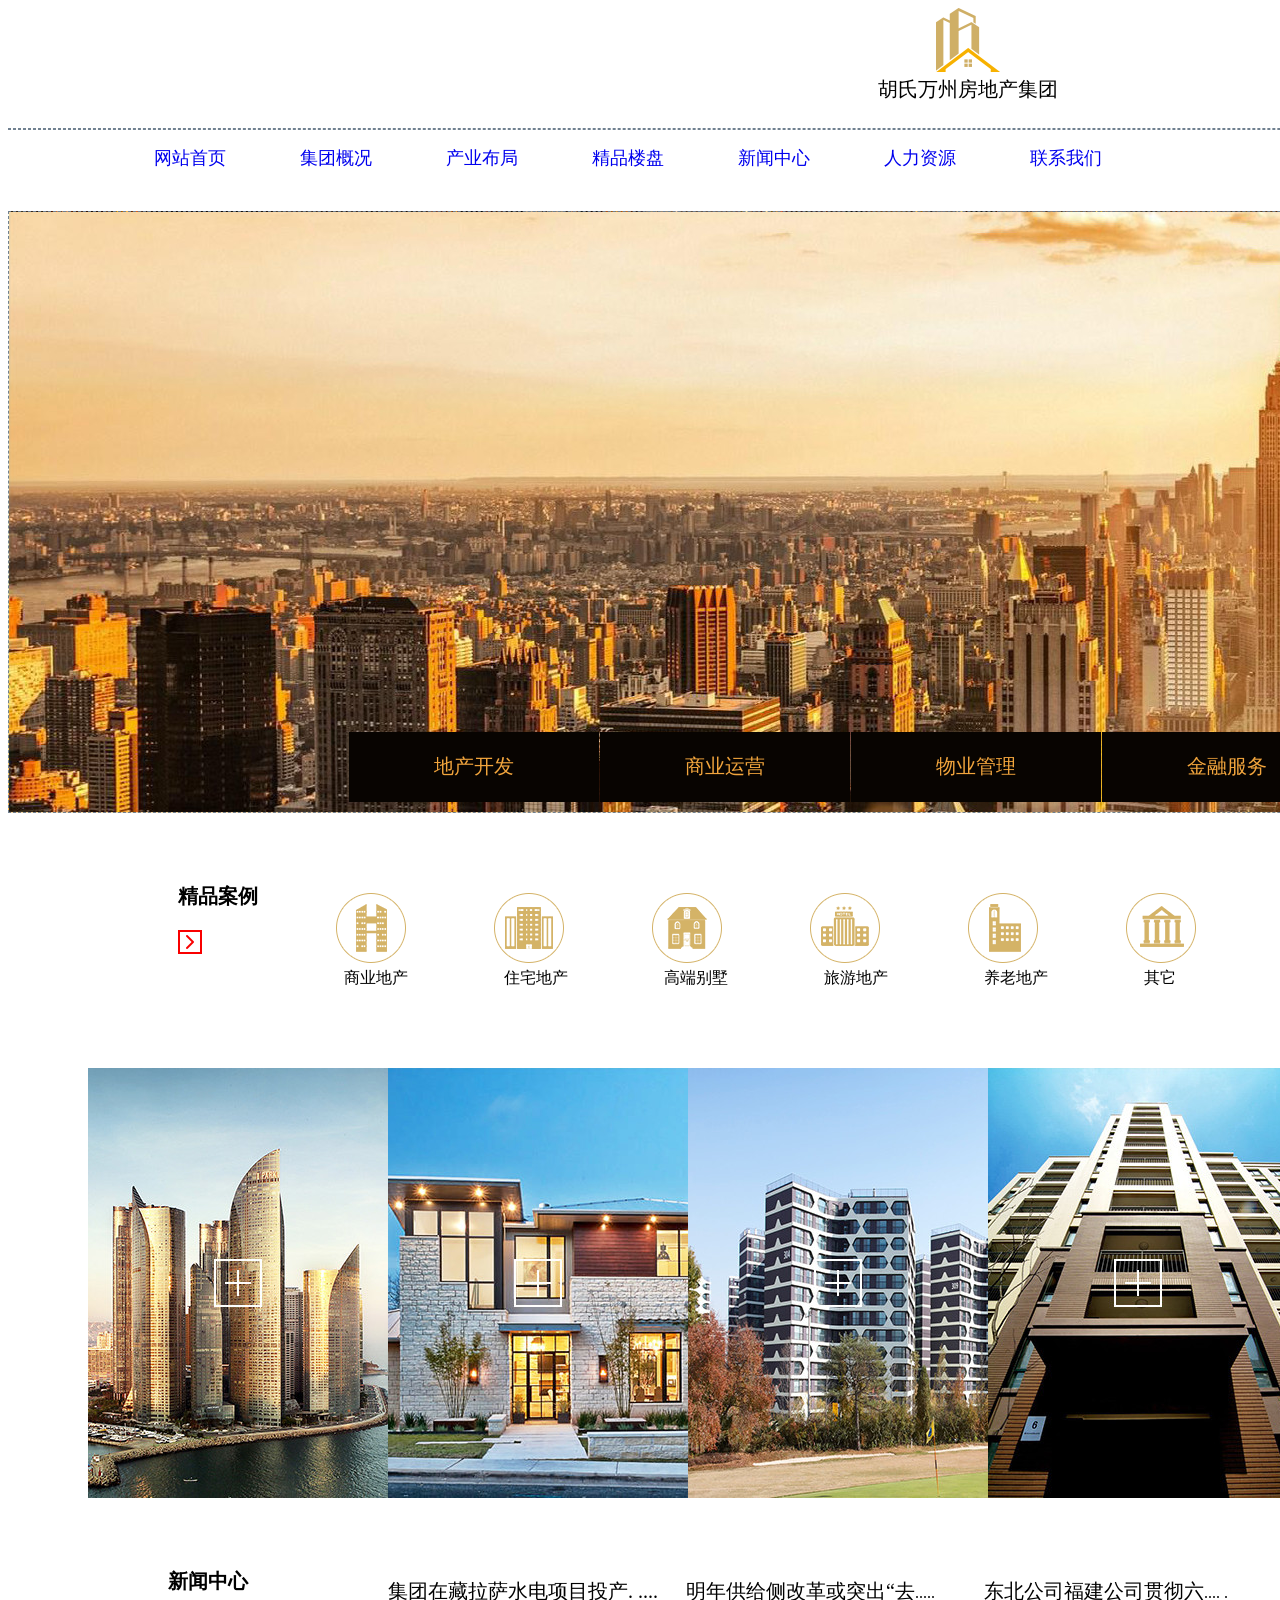
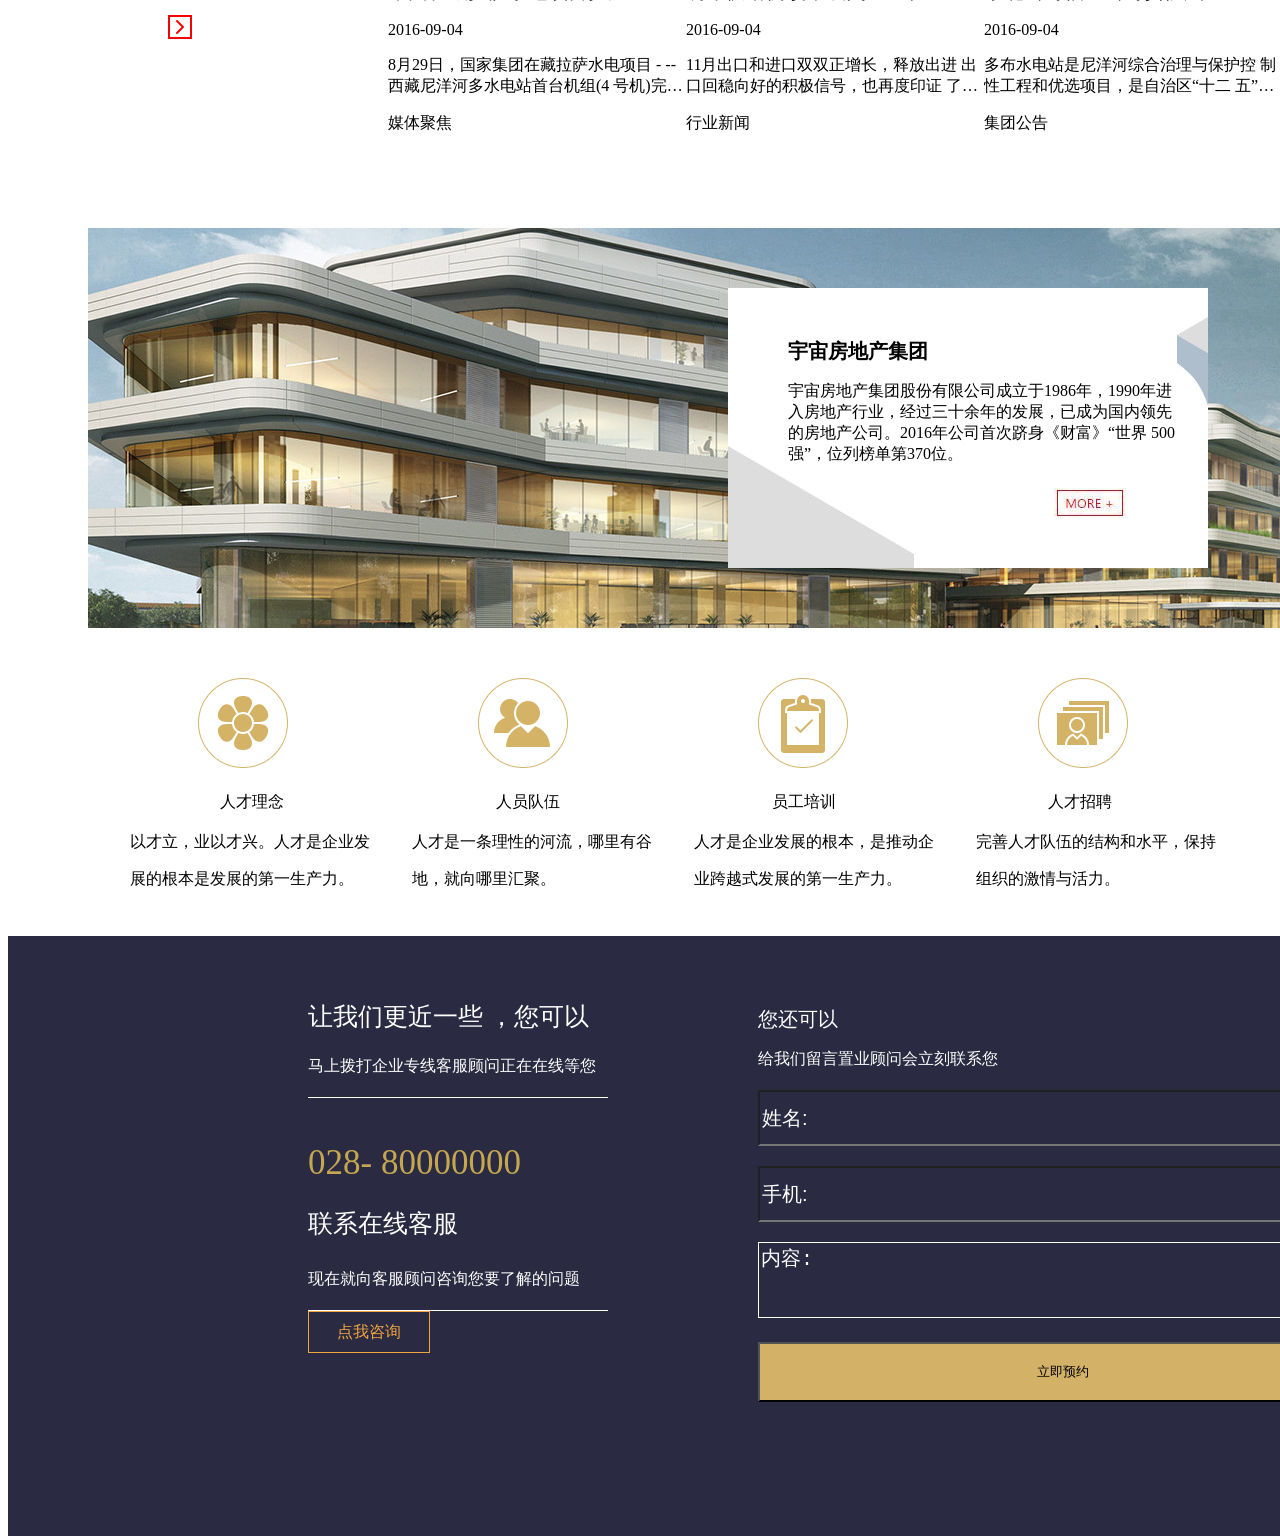
<file: web/html/index.html>
<!DOCTYPE html>
<html lang="en">
<head>
    <meta charset="UTF-8">
    <title>首页</title>
    <link rel="stylesheet" href="../css/index.css">
    <link rel="stylesheet" href="../css/common.css">
    <script src="../js/jquery-3.3.1.min.js"></script>
    <script>
        $(function () {
            $("#headHtml").load("head.html")
            $("#footHtml").load("foot.html")
        });
    </script>

</head>
<body>
<!--头部分-->
<div class="index-head" id="headHtml"></div>
    <!--背景图片-->
    <div class="index-img">
        <!--图片-->
        <div>
            <div class='rectangle'>
                <p>地产开发</p>
            </div>
            <div class='rectangle1'>
                <p>商业运营</p>
            </div>
            <div class='rectangle1'>
                <p>物业管理</p>
            </div>
            <div class='rectangle1'>
                <p>金融服务</p>
            </div>
            <div class='rectangle1'>
                <p>全球战略</p>
            </div>
        </div>
    </div>
<!--中间部分-->
<div class="index-mid">
    <!--精品案例-->
    <div>
    <div class="index-case">
        <div>精品案例</div>
        <div><img src="../img/00arr.png" height="24" width="24"/></div>
    </div>
    </div>
    <div class="index-box">
        <div>
            <div><img src="../img/j1.png" height="70" width="70"/></div>
            <div><img src="../img/j2.png" height="70" width="70"/></div>
            <div><img src="../img/j3.png" height="70" width="70"/></div>
            <div><img src="../img/j4.png" height="70" width="70"/></div>
            <div><img src="../img/j5.png" height="70" width="70"/></div>
            <div><img src="../img/j6.png" height="70" width="70"/></div>
        </div>
    </div>
    <div class="index-case1">
    <div>
        <div>商业地产</div>
        <div>住宅地产</div>
        <div>高端别墅</div>
        <div>旅游地产</div>
        <div>养老地产</div>
        <div>其它</div>
    </div>
</div>
    <!--案例楼房图片-->
    <div class="cace-img">
        <div>
            <div><img src="../img/l1.jpg" height="430" width="300"/></div>
            <div><img src="../img/l2.jpg" height="430" width="300"/></div>
            <div><img src="../img/l3.jpg" height="430" width="300"/></div>
            <div><img src="../img/l4.jpg" height="430" width="300"/></div>
        </div>
    </div>
    <!--新闻中心-->
<div class="index-mid-news">
    <div class="index-case">
        <div>新闻中心</div>
        <div><img src="../img/00arr.png" height="24" width="24"/></div>
    </div>
    <div class="mid-news">
        <div>
            <div class="new"><span>集团在藏拉萨水电项目投产.
                ....</span>
                <p>2016-09-04</p>
                <p>8月29日，国家集团在藏拉萨水电项目
                - --西藏尼洋河多水电站首台机组(4
                号机)完成72小时试运行，......</p>
                <div class="new1">媒体聚焦</div>
                </div>
            <div class="new">
                <span>明年供给侧改革或突出“去</span>.....
                <p>2016-09-04</p>
                <p>11月出口和进口双双正增长，释放出进
                出口回稳向好的积极信号，也再度印证
                了当前我国经济筑底迹象显现。
                ......</p>
                <div class="new1">行业新闻</div>
            </div>
            <div class="new">
                <span>东北公司福建公司贯彻六</span>.... .
                <p>2016-09-04</p>
                <p>多布水电站是尼洋河综合治理与保护控
                制性工程和优选项目，是自治区“十二
                五”期间唯一开工并建成投产的重点.....
                </p>
                <div class="new1">集团公告</div>
            </div>
        </div>
    </div>
    <!--公司介绍-->
    <div class="index-mid-company">
        <div><img src="../img/g2.jpg" height="280" width="480"/></div>
        <div class="mid-company">
            <span>宇宙房地产集团</span>
            <p>宇宙房地产集团股份有限公司成立于1986年，1990年进
            入房地产行业，经过三十余年的发展，已成为国内领先
            的房地产公司。2016年公司首次跻身《财富》“世界
            500强”，位列榜单第370位。</p>

        </div>
        <div class="mid-company1"><img src="../img/g3.jpg" height="31" width="74"/></div>
    </div>
    <!--公司简介-->
    <div class="mid-company-info">
        <div>
            <div><img src="../img/r1.png" height="90" width="90"/></div>
            <div><img src="../img/r2.png" height="90" width="90"/></div>
            <div><img src="../img/r3.png" height="90" width="90"/></div>
            <div><img src="../img/r4.png" height="90" width="90"/></div>
        </div>
        <div>
            <div>人才理念</div>
            <div>人员队伍</div>
            <div>员工培训</div>
            <div>人才招聘</div>
        </div>
        <div>
            <div>以才立，业以才兴。人才是企业发<p>
                展的根本是发展的第一生产力。</p>
            </div>
            <div>人才是一条理性的河流，哪里有谷<p>
                地，就向哪里汇聚。</p>
            </div>
            <div>人才是企业发展的根本，是推动企<p>
                业跨越式发展的第一生产力。</p>
            </div>
            <div>完善人才队伍的结构和水平，保持<p>
                组织的激情与活力。</p>
            </div>
        </div>
    </div>
</div>
</div>
    <!--尾部分-->
    <div class="index-end" id="footHtml">
    </div>

</body>
</html>
</file>
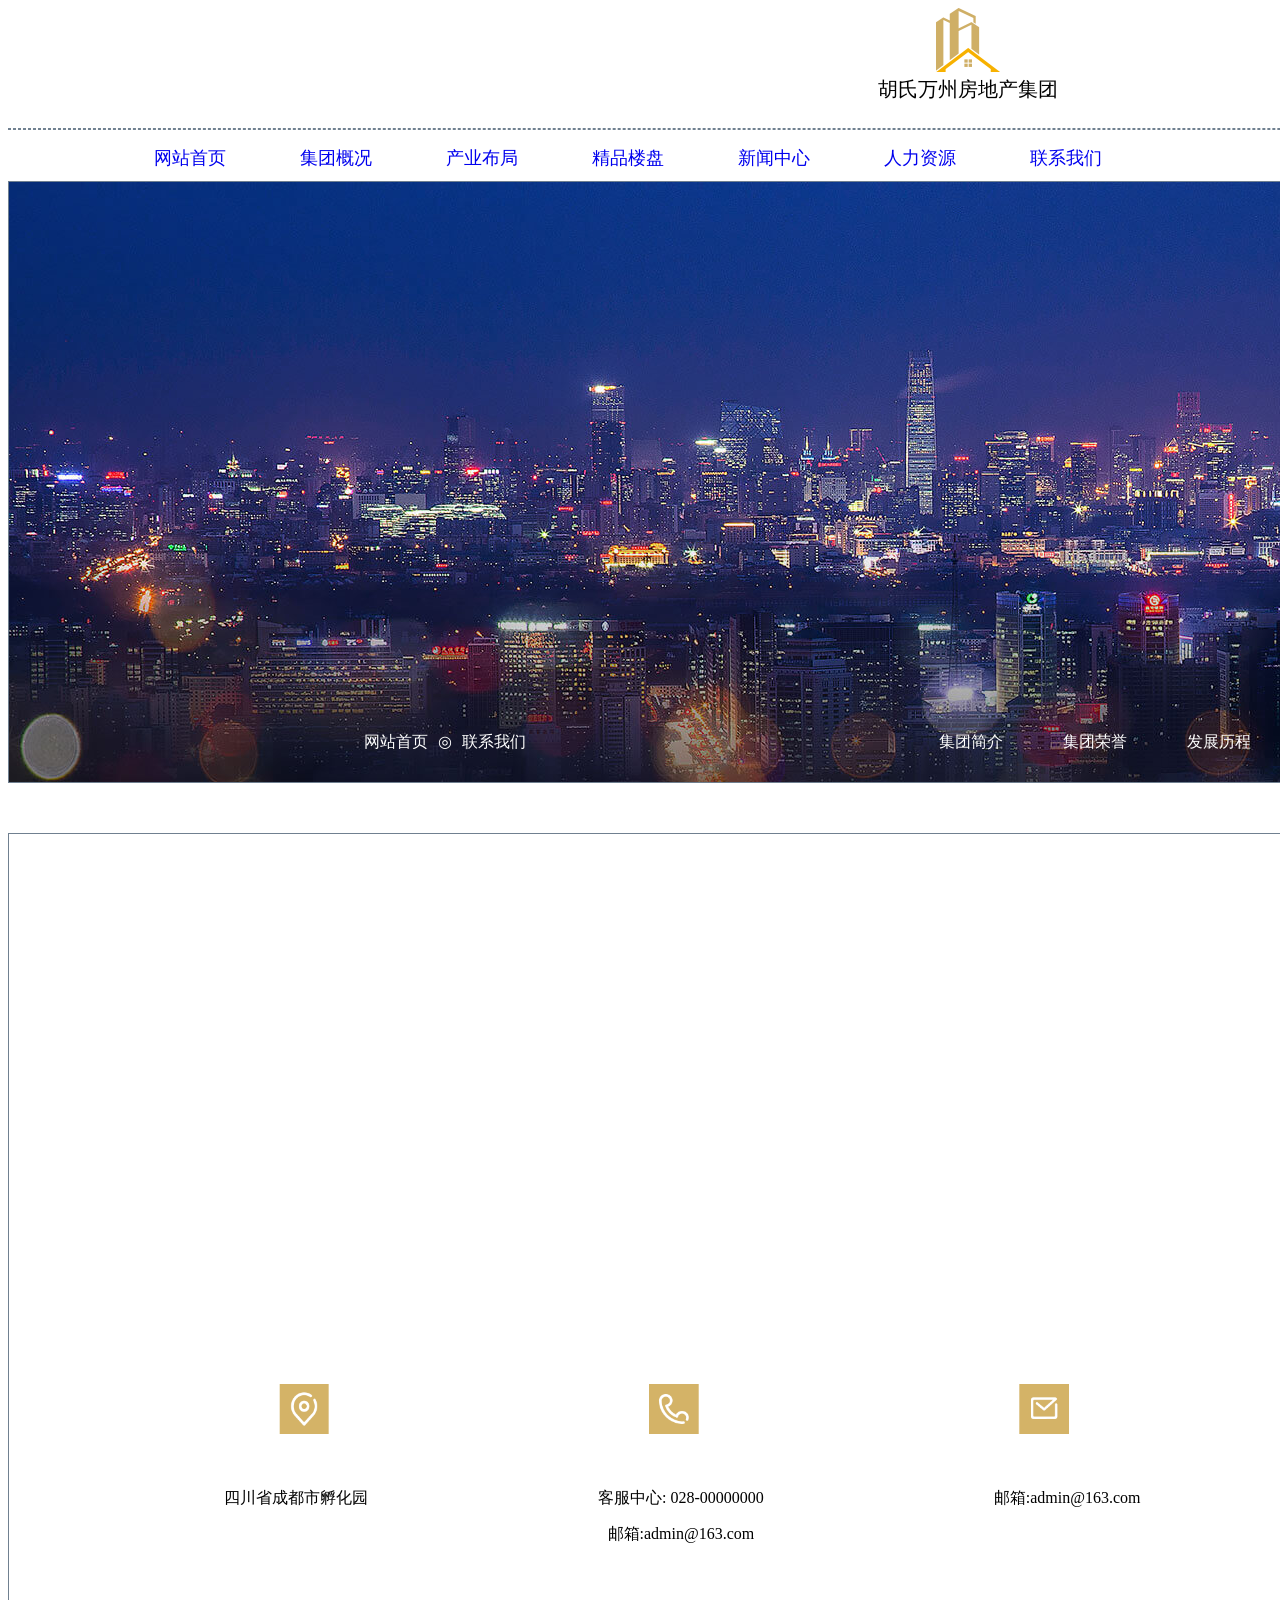
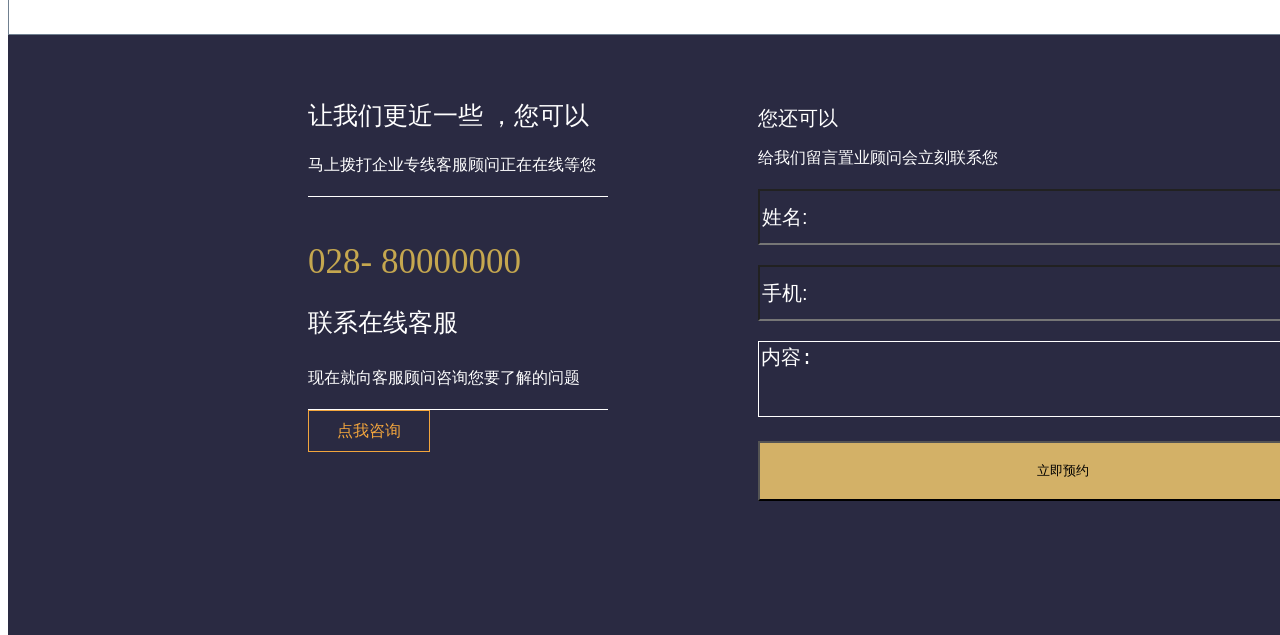
<file: web/html/callUs.html>
<!DOCTYPE html>
<html lang="en">
<head>
    <meta charset="UTF-8">
    <title>联系我们</title>
    <link rel="stylesheet" href="../css/common.css">
    <script src="../js/jquery-3.3.1.min.js"></script>
    <script>
        $(function () {
            $("#headHtml").load("head.html")
            $("#footHtml").load("foot.html")
        });
    </script>
    <script type="text/javascript" src="//api.map.baidu.com/api?v=2.0&ak=yK9gvz3np1wD07tuAnoGG99F52GsPnAj"></script>
    <link rel="stylesheet" href="../css/index.css">
    <link rel="stylesheet" href="../css/employee.css">
    <link rel="stylesheet" href="../css/callUs.css">
</head>
<body>
<!--头部分-->
<div class="index-head" id="headHtml"></div>

<!--广告-->
<div class="company-mid">

    <div class="company-mid-ad">
        <div>
            <div>网站首页</div>
            <div>◎</div>
            <div>联系我们</div>

        </div>
        <div>
             <div>集团简介</div>
             <div>集团荣誉</div>
             <div>发展历程</div>
             <div>核心优势</div>
             <div>企业文化</div>
        </div>
    </div>
</div>
<!--中间部分-->
<div class="callus-content">
    <div id="ditu" class="ditu"></div>
        <div>
            <div><img src="../img/location.png" height="80" width="80"/></div>
            <div><img src="../img/call.png" height="80" width="80"/></div>
            <div><img src="../img/message.png" height="80" width="80"/></div>
        </div>
        <div>
            <div>四川省成都市孵化园</div>
            <div>客服中心: 028-00000000
                <p>邮箱:admin@163.com</p>
            </div>
            <div>邮箱:admin@163.com</div>
        </div>
</div>
<!--尾部分-->
<div class="index-end" id="footHtml">
</div>
<script type="text/javascript">

    // var map = new BMap.Map("ditu");    // 创建Map实例
    // map.centerAndZoom(new BMap.Point(104.066284, 30.579038), 11);  // 初始化地图,设置中心点坐标和地图级别
    // //添加地图类型控件
    // map.addControl(new BMap.MapTypeControl({
    //     mapTypes: [
    //         BMAP_NORMAL_MAP,
    //         BMAP_HYBRID_MAP
    //     ]
    // }));
    // map.setCurrentCity("成都");          // 设置地图显示的城市 此项是必须设置的
    // map.enableScrollWheelZoom(true);     //开启鼠标滚轮缩放
    // map.centerAndZoom("孵化园", 15);      // 初始化地图,用城市名设置地图中心点
    // var top_left_control = new BMap.ScaleControl({anchor: BMAP_ANCHOR_TOP_LEFT});// 左上角，添加比例尺
    // var top_left_navigation = new BMap.NavigationControl();  //左上角，添加默认缩放平移控件
    // var top_right_navigation = new BMap.NavigationControl({
    //     anchor: BMAP_ANCHOR_TOP_RIGHT,
    //     type: BMAP_NAVIGATION_CONTROL_SMALL
    // }); //右上角，仅包含平移和缩放按钮
    // /*缩放控件type有四种类型:
    // BMAP_NAVIGATION_CONTROL_SMALL：仅包含平移和缩放按钮；BMAP_NAVIGATION_CONTROL_PAN:仅包含平移按钮；BMAP_NAVIGATION_CONTROL_ZOOM：仅包含缩放按钮*/
    //
    // //添加控件和比例尺
    // map.addControl(top_left_control);
    // map.addControl(top_left_navigation);
    // map.addControl(top_right_navigation);

    // 百度地图API功能
    var map = new BMap.Map("ditu");// 创建Map实例
    var point = new BMap.Point(104.0664031000,30.5793108400);// 初始化地图,设置中心点坐标和地图级别
    map.centerAndZoom(point, 20);
    map.enableScrollWheelZoom(true);     //开启鼠标滚轮缩放
    var opts1 = {offset: new BMap.Size(100, 5)}
    //var opts2 = { offset: new BMap.Size(260, 100) }
    map.addControl(new BMap.NavigationControl());
    map.addControl(new BMap.ScaleControl(opts1));
    map.addControl(new BMap.GeolocationControl());
    var marker = new BMap.Marker(point); // 创建标注
    map.addOverlay(marker);    // 将标注添加到地图中
    var companyName = {
        width: 80,     // 信息窗口宽度
        height: 30,     // 信息窗口高度
        title: "万息科技"  // 信息窗口标题
    }
    var infoWindow = new BMap.InfoWindow("万息科技", companyName);  // 创建信息窗口对象
    map.openInfoWindow(infoWindow, map.getCenter());      // 打开信息窗口
</script>
</body>

</html>
</file>
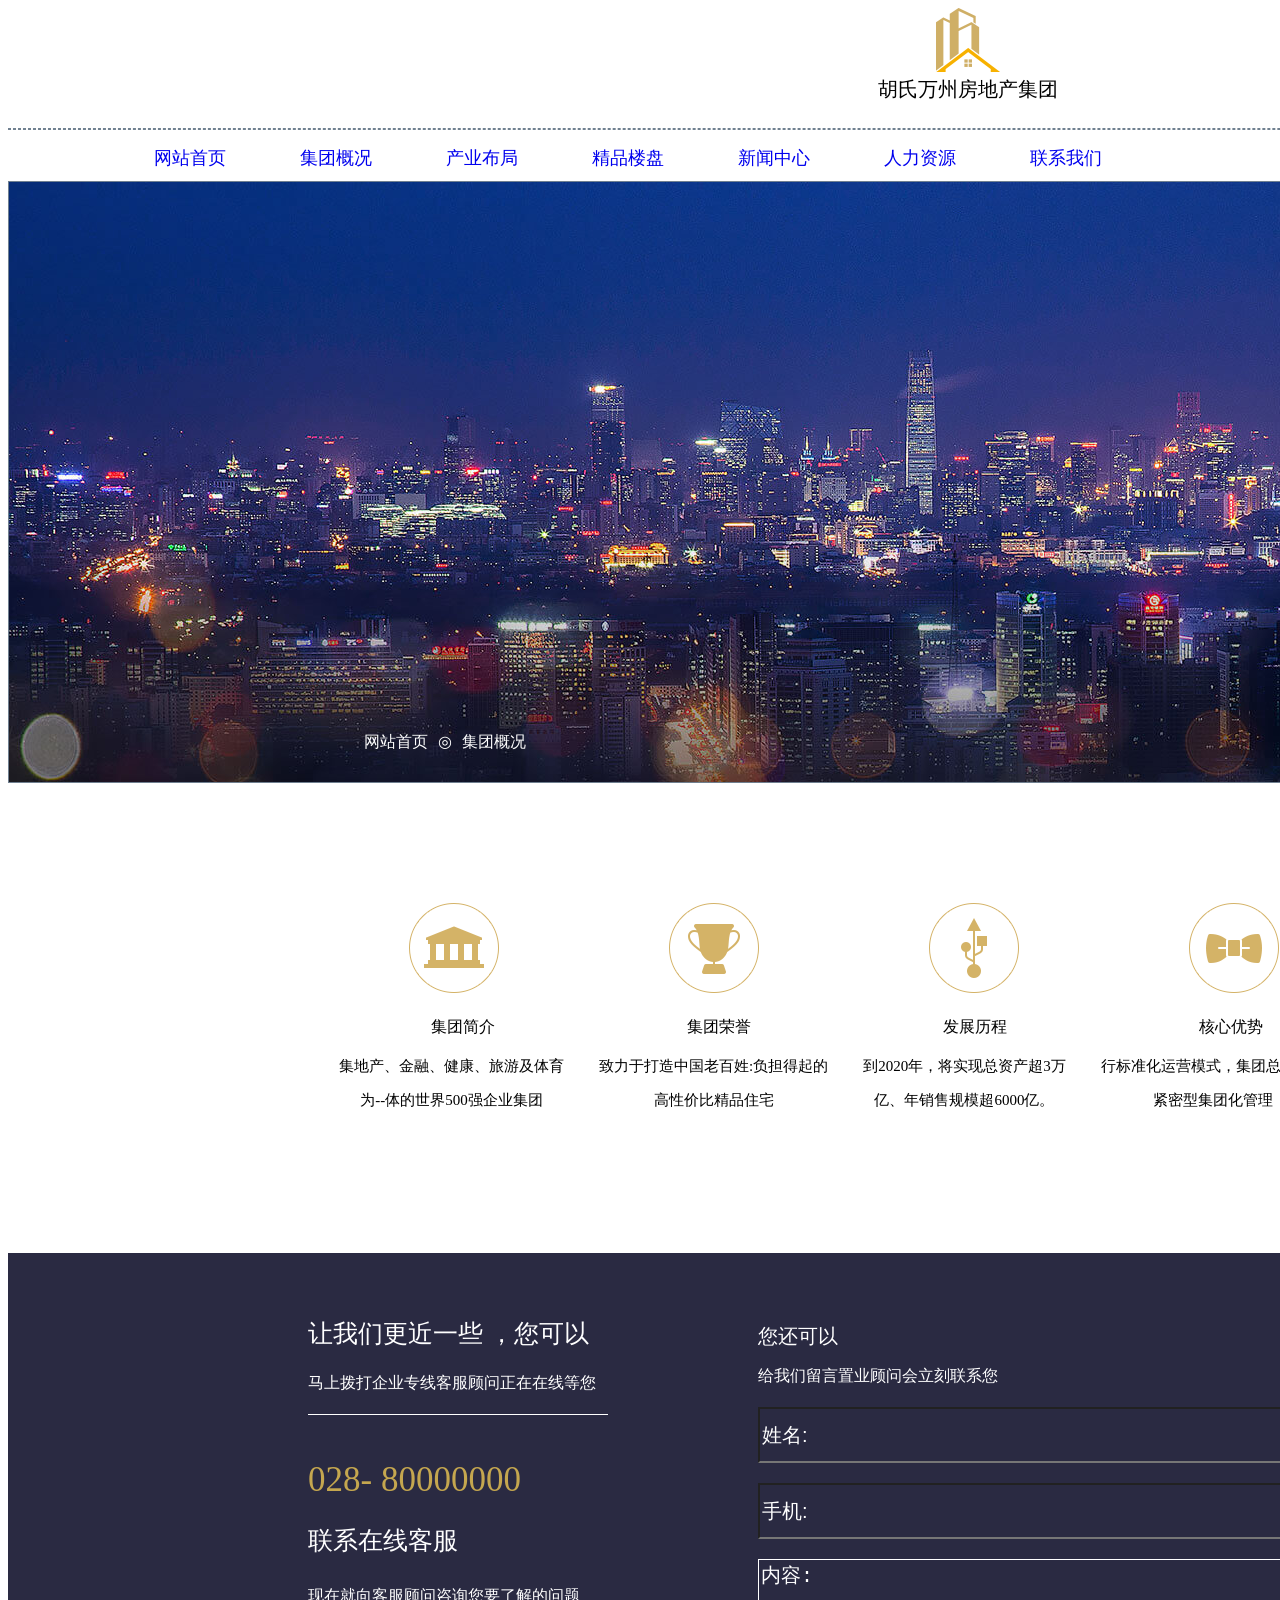
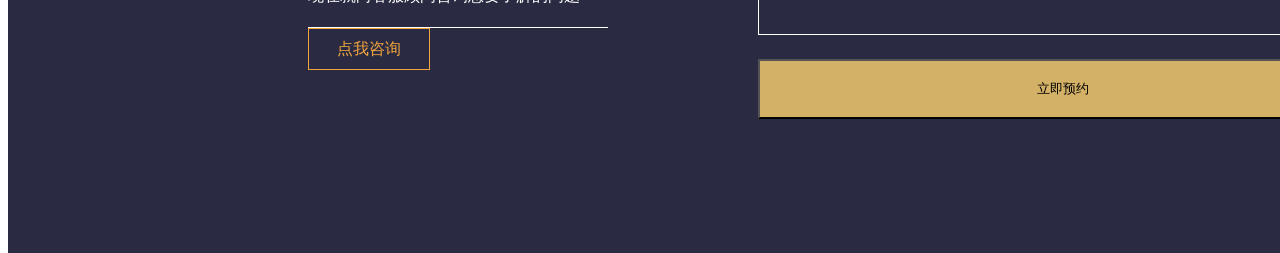
<file: web/html/company.html>
<!DOCTYPE html>
<html lang="en">
<head>
    <meta charset="UTF-8">
    <title>集团概况</title>
    <link rel="stylesheet" href="../css/common.css">
    <script src="../js/jquery-3.3.1.min.js"></script>
    <script>
        $(function () {
            $("#headHtml").load("head.html")
            $("#footHtml").load("foot.html")
        });
    </script>
    <link rel="stylesheet" href="../css/company.css">

</head>
<body>
<!--头部分-->
<div class="index-head" id="headHtml"></div>
<!--中间部分-->
<div class="company-mid">
    <!--广告-->
    <div class="company-mid-ad">
      <div>
          <div>网站首页</div>
          <div>◎</div>
          <div>集团概况</div>
      </div>
        <div>
           <!-- <div>集团简介</div>
            <div>集团荣誉</div>
            <div>发展历程</div>
            <div>核心优势</div>
            <div>企业文化</div>-->
        </div>
    </div>
    <!--公司简介-->
    <div class="mid-company-info">
        <div>
            <div><img src="../img/k1.png" height="90" width="90"/></div>
            <div><img src="../img/k2.png" height="90" width="90"/></div>
            <div><img src="../img/k3.png" height="90" width="90"/></div>
            <div><img src="../img/k4.png" height="90" width="90"/></div>
            <div><img src="../img/k5.png" height="90" width="90"/></div>
        </div>
        <div>
            <div>集团简介</div>
            <div>集团荣誉</div>
            <div>发展历程</div>
            <div>核心优势</div>
            <div>企业文化</div>
        </div>
        <div>

            <div>集地产、金融、健康、旅游及体育<p>
                为--体的世界500强企业集团</p>
            </div>

            <div>  致力于打造中国老百姓:负担得起的<p>
                高性价比精品住宅</p>
            </div>
            <div>到2020年，将实现总资产超3万<p>
                亿、年销售规模超6000亿。</p>
            </div>
            <div>行标准化运营模式，集团总部通过<p>
                紧密型集团化管理</p>
            </div>
            <div>以诚信为核心的企业文化将伴随铸<p>
                造百年的全过程。</p>
            </div>
        </div>
    </div>
</div>
</div>
<!--尾部分-->
<div class="index-end" id="footHtml">
</div>
</body>
</html>
</file>
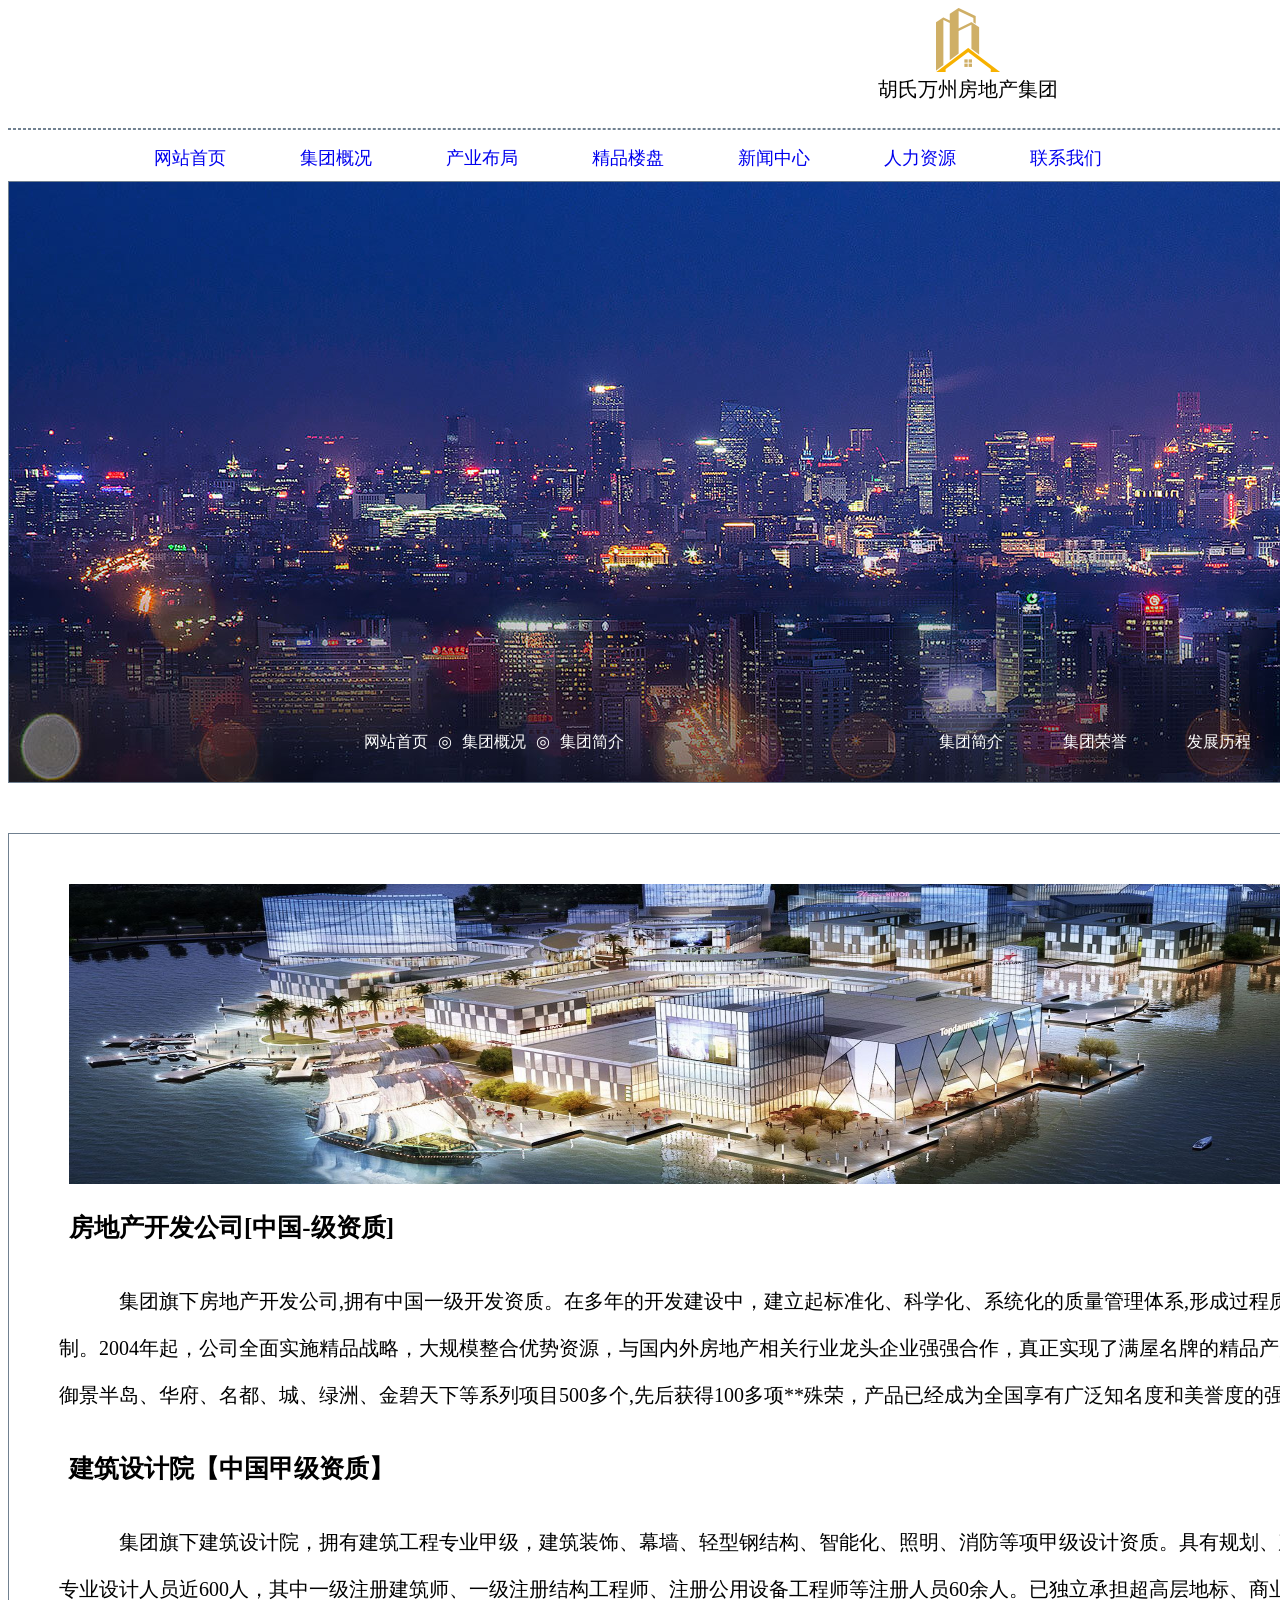
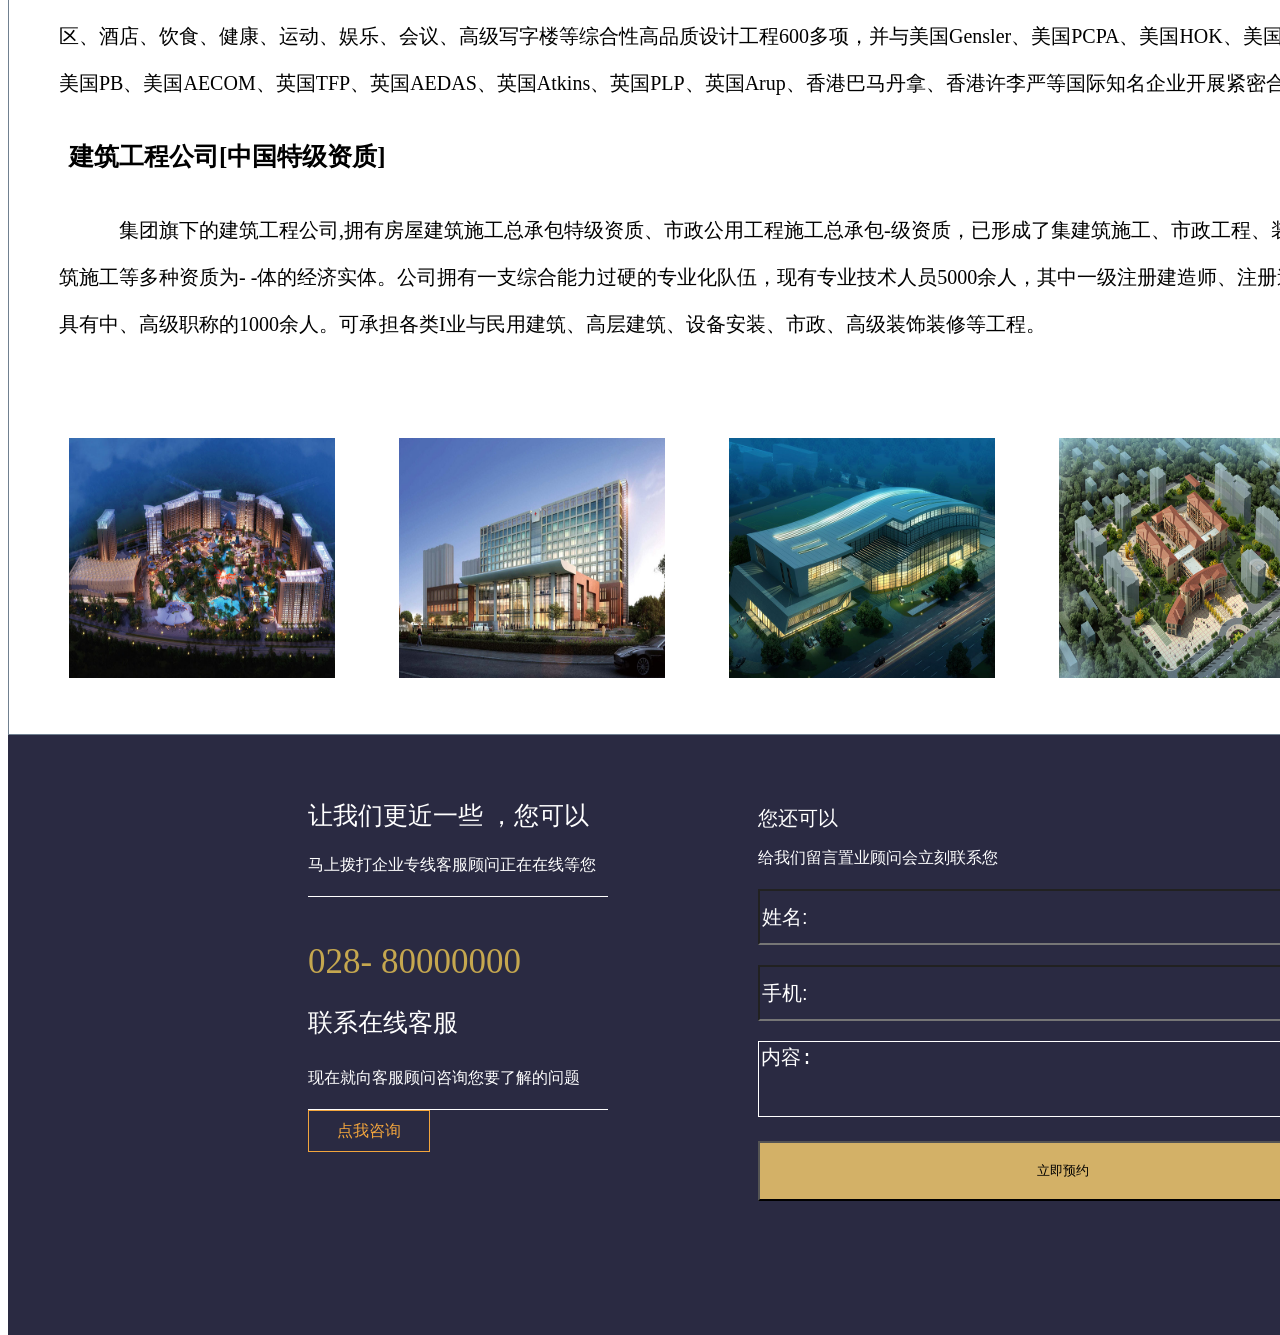
<file: web/html/companyInfo.html>
<!DOCTYPE html>
<html lang="en">
<head>
    <meta charset="UTF-8">
    <title>公司简介</title>
    <link rel="stylesheet" href="../css/common.css">
    <script src="../js/jquery-3.3.1.min.js"></script>
    <script>
        $(function () {
            $("#headHtml").load("head.html")
            $("#footHtml").load("foot.html")
        });
    </script>
    <link rel="stylesheet" href="../css/companyInfo.css">

</head>
<body>
<!--头部分-->
<div class="index-head" id="headHtml"></div>

<!--广告-->
<div class="company-mid">

    <div class="company-mid-ad">
        <div>
            <div>网站首页</div>
            <div>◎</div>
            <div>集团概况</div>
            <div>◎</div>
            <div>集团简介</div>
        </div>
        <div>
            <div>集团简介</div>
            <div>集团荣誉</div>
            <div>发展历程</div>
            <div>核心优势</div>
            <div>企业文化</div>
        </div>
    </div>
</div>
<!--中间部分-->
<div class="companyInfo-mid">
    <!--图片-->
        <div>
            <div><img src="../img/b2.jpg"/></div>
        </div>
    <!--文字-->
        <div>
            <div><span class="companyInfo-mid-tx">房地产开发公司[中国-级资质]</span></div>
            <div>
                <p><span>集团旗下房地产开发公司,拥有中国一级开发资质。在多年的开发建设中，建立起标准化、科学化、系统化的质量管理体系,形成过程质量控制和创优机</span></p>
               <p> 制。2004年起，公司全面实施精品战略，大规模整合优势资源，与国内外房地产相关行业龙头企业强强合作，真正实现了满屋名牌的精品产品。公司先后开发</p>
                <p>御景半岛、华府、名都、城、绿洲、金碧天下等系列项目500多个,先后获得100多项**殊荣，产品已经成为全国享有广泛知名度和美誉度的强势品牌。</p>
            </div>
        </div>
    <div>
        <div><span class="companyInfo-mid-tx">建筑设计院【中国甲级资质】</span></div>
        <div>
            <p><span>集团旗下建筑设计院，拥有建筑工程专业甲级，建筑装饰、幕墙、轻型钢结构、智能化、照明、消防等项甲级设计资质。具有规划、建筑、结构、设备等</span></p>
            <p> 专业设计人员近600人，其中一级注册建筑师、一级注册结构工程师、注册公用设备工程师等注册人员60余人。已独立承担超高层地标、商业综合体、大型居住</p>
            <p>区、酒店、饮食、健康、运动、娱乐、会议、高级写字楼等综合性高品质设计工程600多项，并与美国Gensler、美国PCPA、美国HOK、美国BCJ、美国TT、</p>
            <p>美国PB、美国AECOM、英国TFP、英国AEDAS、英国Atkins、英国PLP、英国Arup、香港巴马丹拿、香港许李严等国际知名企业开展紧密合作。</p>
        </div>
    </div>
    <div>
        <div><span class="companyInfo-mid-tx">建筑工程公司[中国特级资质]</span></div>
        <div>
            <p><span>集团旗下的建筑工程公司,拥有房屋建筑施工总承包特级资质、市政公用工程施工总承包-级资质，已形成了集建筑施工、市政工程、装饰装修和园林古建</span></p>
            <p> 筑施工等多种资质为- -体的经济实体。公司拥有一支综合能力过硬的专业化队伍，现有专业技术人员5000余人，其中一级注册建造师、注册造价师300余人,</p>
            <p>具有中、高级职称的1000余人。可承担各类I业与民用建筑、高层建筑、设备安装、市政、高级装饰装修等工程。</p>
        </div>
    </div>
    <!--轮播-->
    <div class="companyInfo-mid-img">
        <img src="../img/1.jpg" height="600" width="960"/>
        <img src="../img/2.jpg" height="600" width="960"/>
        <img src="../img/3.jpg" height="600" width="960"/>
        <img src="../img/4.jpg" height="600" width="960"/>
    </div>
</div>

    <!--尾部分-->
    <div class="index-end" id="footHtml">
</div>
</body>
</html>
</file>
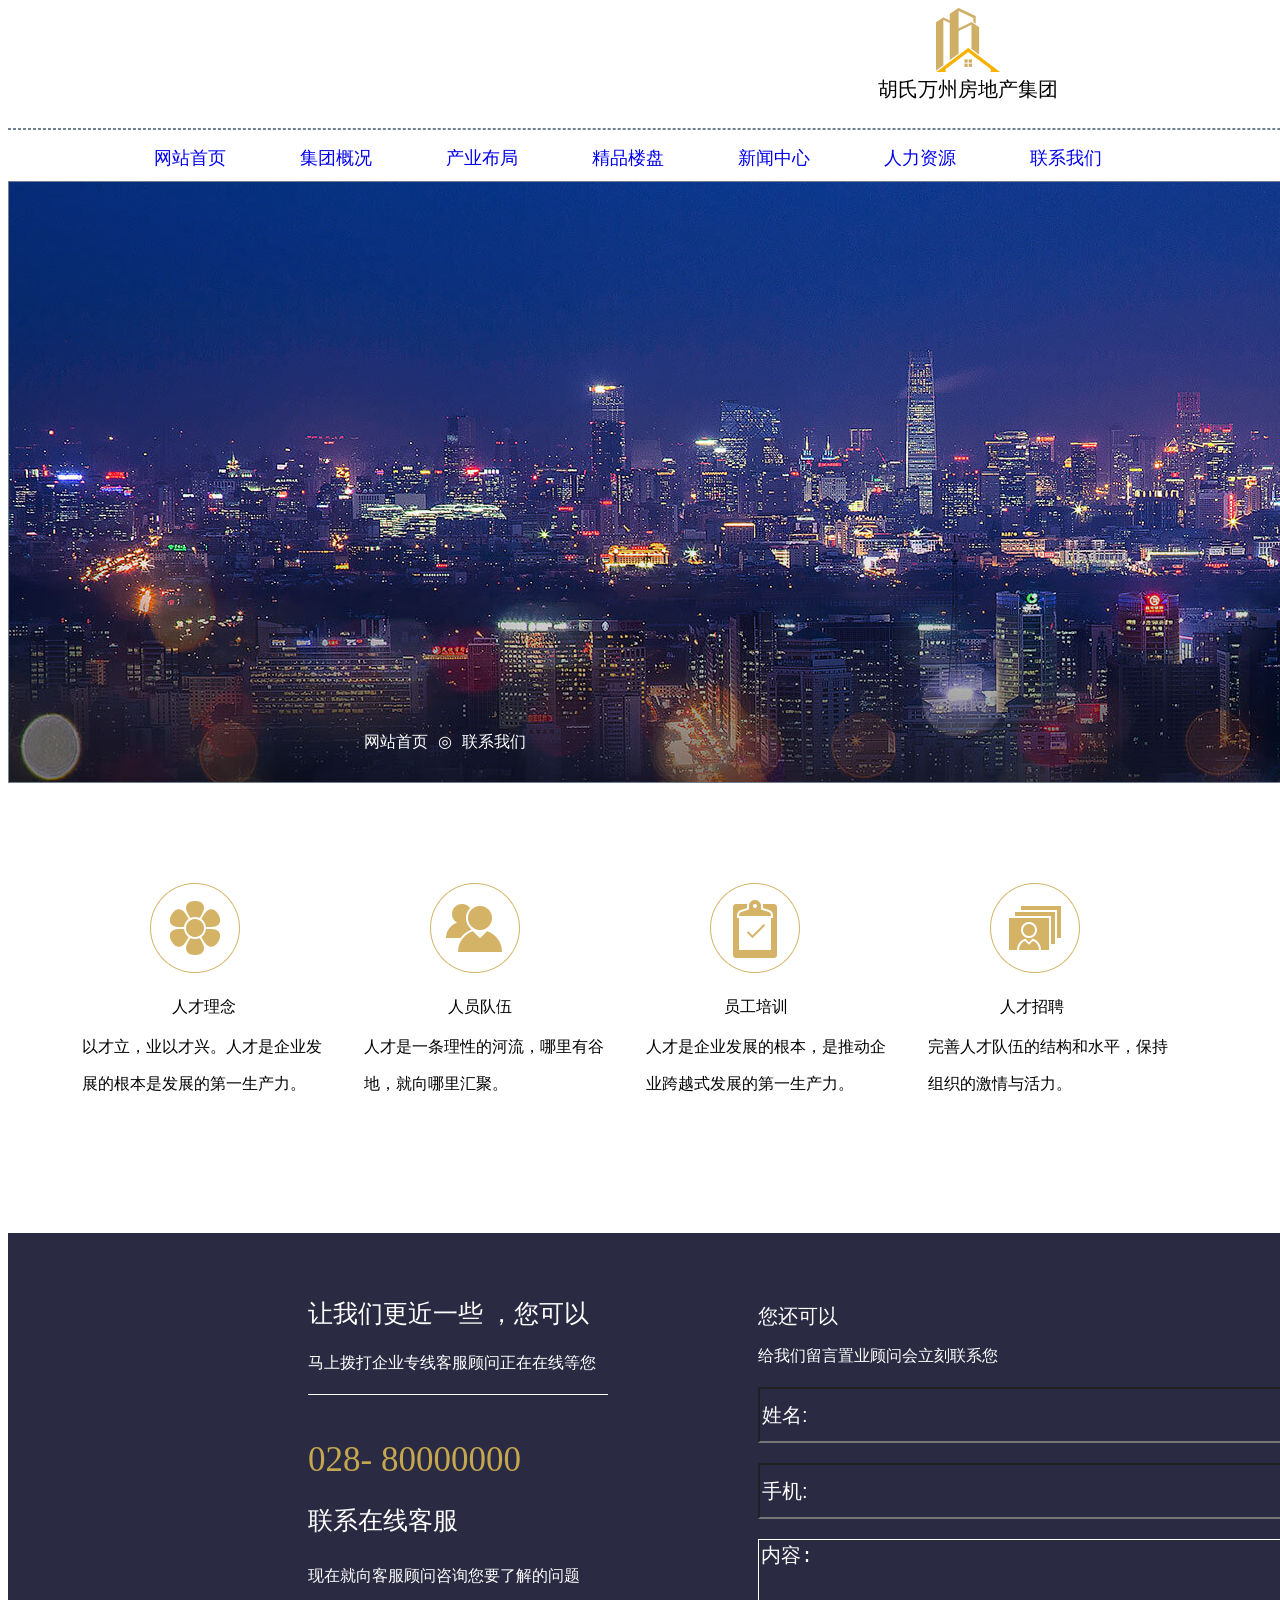
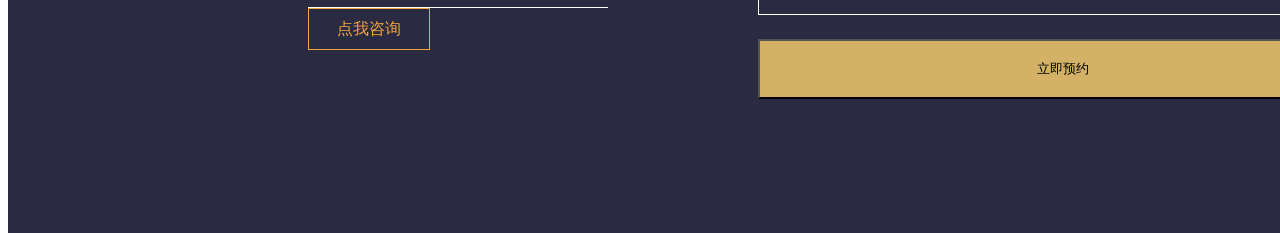
<file: web/html/employee.html>
<!DOCTYPE html>
<html lang="en">
<head>
    <meta charset="UTF-8">
    <title>人力资源</title>
    <link rel="stylesheet" href="../css/common.css">
    <script src="../js/jquery-3.3.1.min.js"></script>
    <script>
        $(function () {
            $("#headHtml").load("head.html")
            $("#footHtml").load("foot.html")
        });
    </script>
    <link rel="stylesheet" href="../css/index.css">
    <link rel="stylesheet" href="../css/employee.css">
</head>
<body>
<!--头部分-->
<div class="index-head" id="headHtml"></div>

<!--广告-->
<div class="company-mid">

    <div class="company-mid-ad">
        <div>
            <div>网站首页</div>
            <div>◎</div>
            <div>联系我们</div>

        </div>
        <div>
           <!-- <div>集团简介</div>
            <div>集团荣誉</div>
            <div>发展历程</div>
            <div>核心优势</div>
            <div>企业文化</div>-->
        </div>
    </div>
</div>
<!--中间部分-->
<!--公司简介-->
<div class="employee-mid">
    <div class="mid-company-info">
        <div>
            <div><img src="../img/r1.png" height="90" width="90"/></div>
            <div><img src="../img/r2.png" height="90" width="90"/></div>
            <div><img src="../img/r3.png" height="90" width="90"/></div>
            <div><img src="../img/r4.png" height="90" width="90"/></div>
        </div>
        <div>
            <div>人才理念</div>
            <div>人员队伍</div>
            <div>员工培训</div>
            <div>人才招聘</div>
        </div>
        <div>
            <div>以才立，业以才兴。人才是企业发<p>
                展的根本是发展的第一生产力。</p>
            </div>
            <div>人才是一条理性的河流，哪里有谷<p>
                地，就向哪里汇聚。</p>
            </div>
            <div>人才是企业发展的根本，是推动企<p>
                业跨越式发展的第一生产力。</p>
            </div>
            <div>完善人才队伍的结构和水平，保持<p>
                组织的激情与活力。</p>
            </div>
        </div>
    </div>
</div>
<!--尾部分-->
<div class="index-end" id="footHtml">
</div>
</body>
</html>
</file>
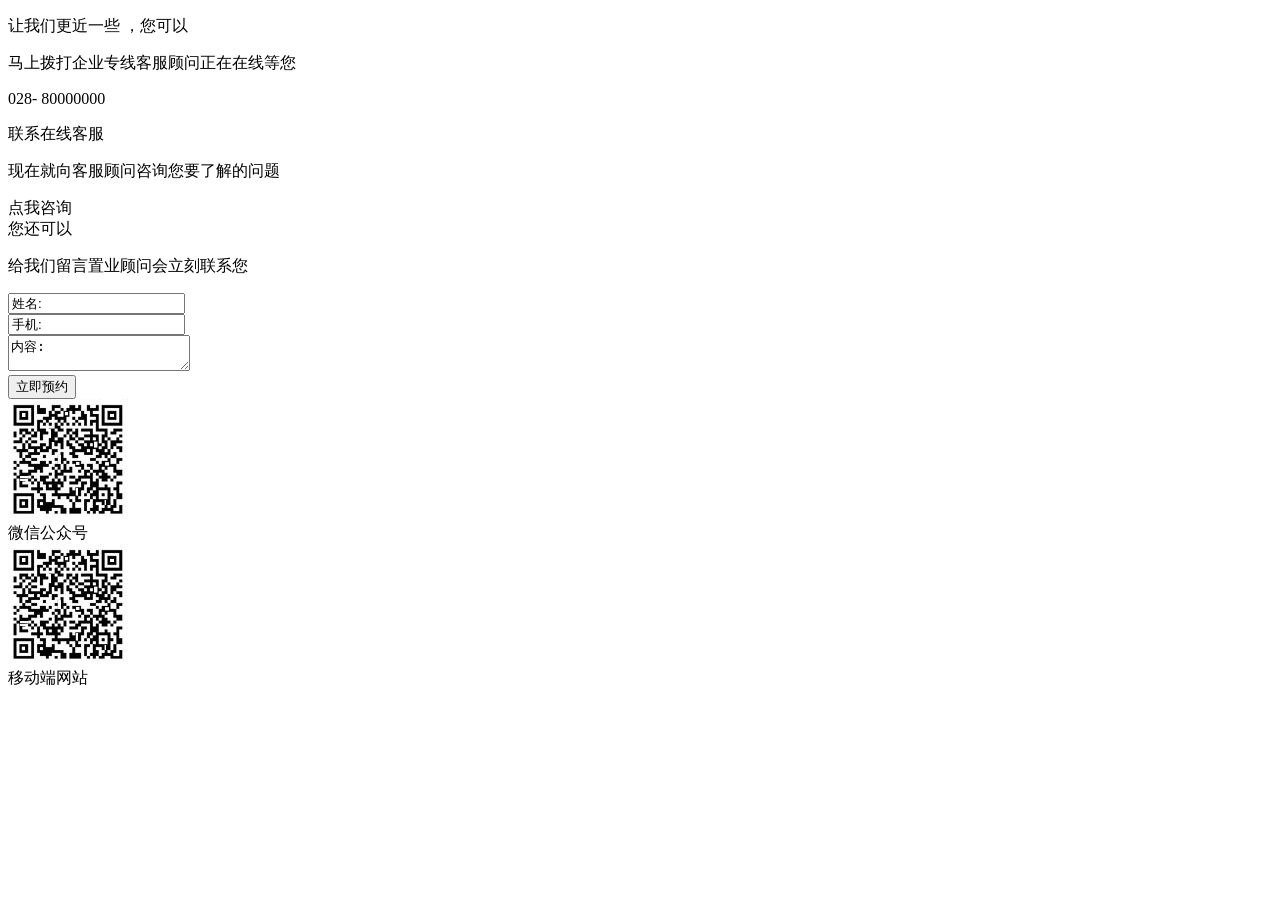
<file: web/html/foot.html>
<!DOCTYPE html>
<html lang="en">
<head>
    <meta charset="UTF-8">
    <title>Title</title>
</head>
<body>
<!--尾部分-->
<div class="index-end" id="footHtml">
    <!--联系电话-->
    <div class="end-phone">
        <div>
            <p> <span>让我们更近一些
            ，您可以</span></p>
            <p>马上拨打企业专线客服顾问正在在线等您</p>
        </div>
        <div>
            <span> 028- 80000000</span>
            <span><p>联系在线客服</p></span>
            <p> 现在就向客服顾问咨询您要了解的问题</p>

        </div>
        <div><span>点我咨询</span></div>
    </div>
    <div class="end-text">
        <div>
            <span>您还可以</span>
            <p>给我们留言置业顾问会立刻联系您</p>
        </div>
        <div><input type="text" name="姓名" value="姓名:"></div>
        <div><input type="text" name="手机" value="手机:"></div>
        <!--<div class="end-text1"><input type="text" name="内容" value="内容:"></div>-->
        <div><textarea class="textarea">内容:</textarea></div>
        <div><input type="button" value="立即预约"></div>
    </div>

    <div class="end-wechart">
        <div><img src="../img/icon.jpg" height="120" width="120"/></div>
        <div>微信公众号</div>
        <div><img src="../img/icon.jpg" height="120" width="120"/></div>
        <div>移动端网站</div>
    </div>

</div>
</body>
</html>
</file>
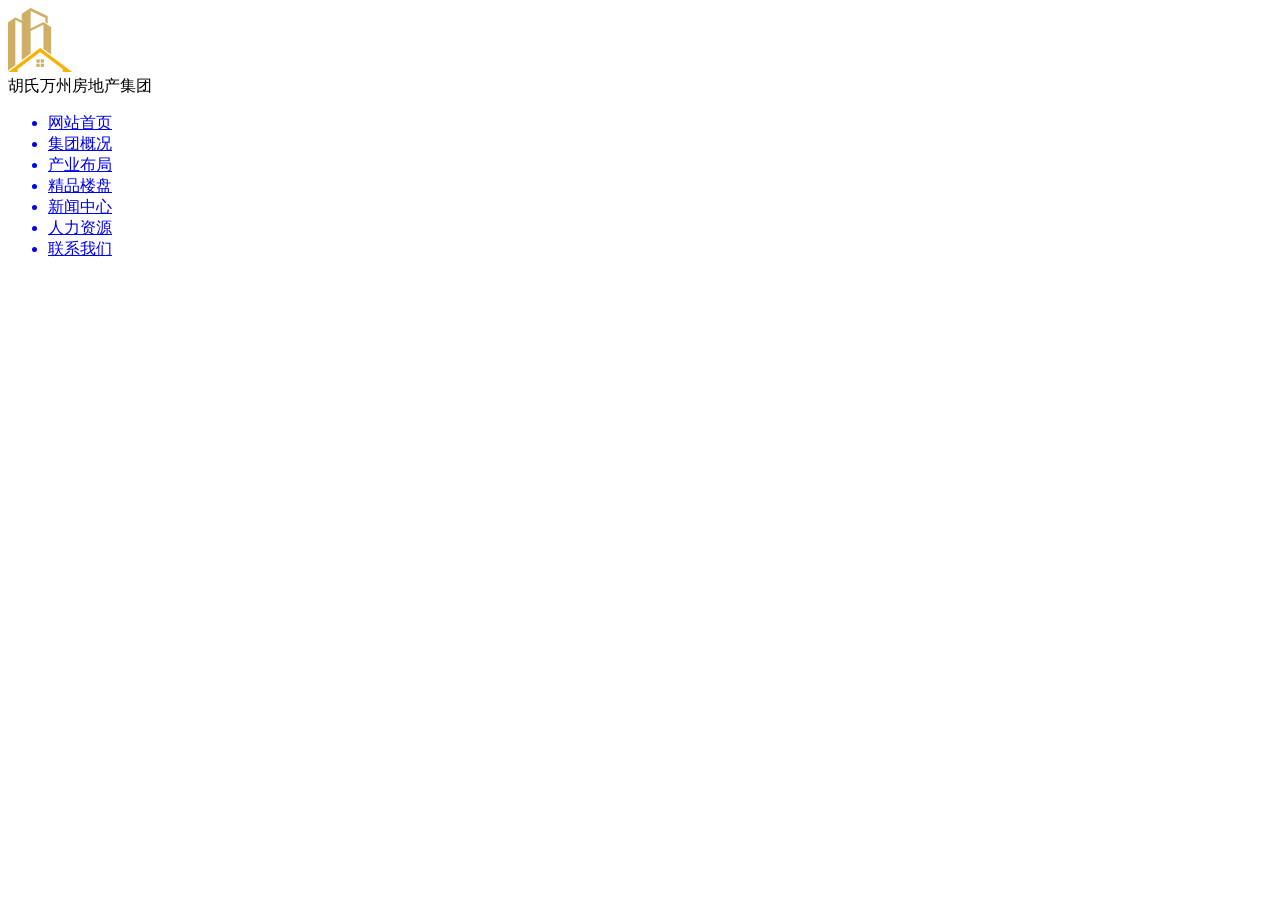
<file: web/html/head.html>
<!DOCTYPE html>
<html lang="en">
<head>
    <meta charset="UTF-8">
    <title>Title</title>
</head>
<body>
<div class="index-head" id="headHtml">
    <!--公司信息logo-->
    <div class="index-logo">
        <div><img src="../img/logo1.png" height="64" width="64"/></div>
        <div>胡氏万州房地产集团</div>
    </div>
    <div class="index-hr"></div>
    <!--公司导航-->
    <div class="index-nav">

        <ul>
            <a href="index.html"><li>网站首页</li></a>
            <a href="company.html"><li>集团概况</li></a>
            <a href="productLayout.html"><li>产业布局</li></a>
            <a href="productCase.html"><li>精品楼盘</li></a>
            <a href="news.html"><li>新闻中心</li></a>
            <a href="employee.html"><li>人力资源</li></a>
            <a href="callUs.html" ><li>联系我们</li></a>
        </ul>
    </div>
</div>
</body>
</html>
</file>
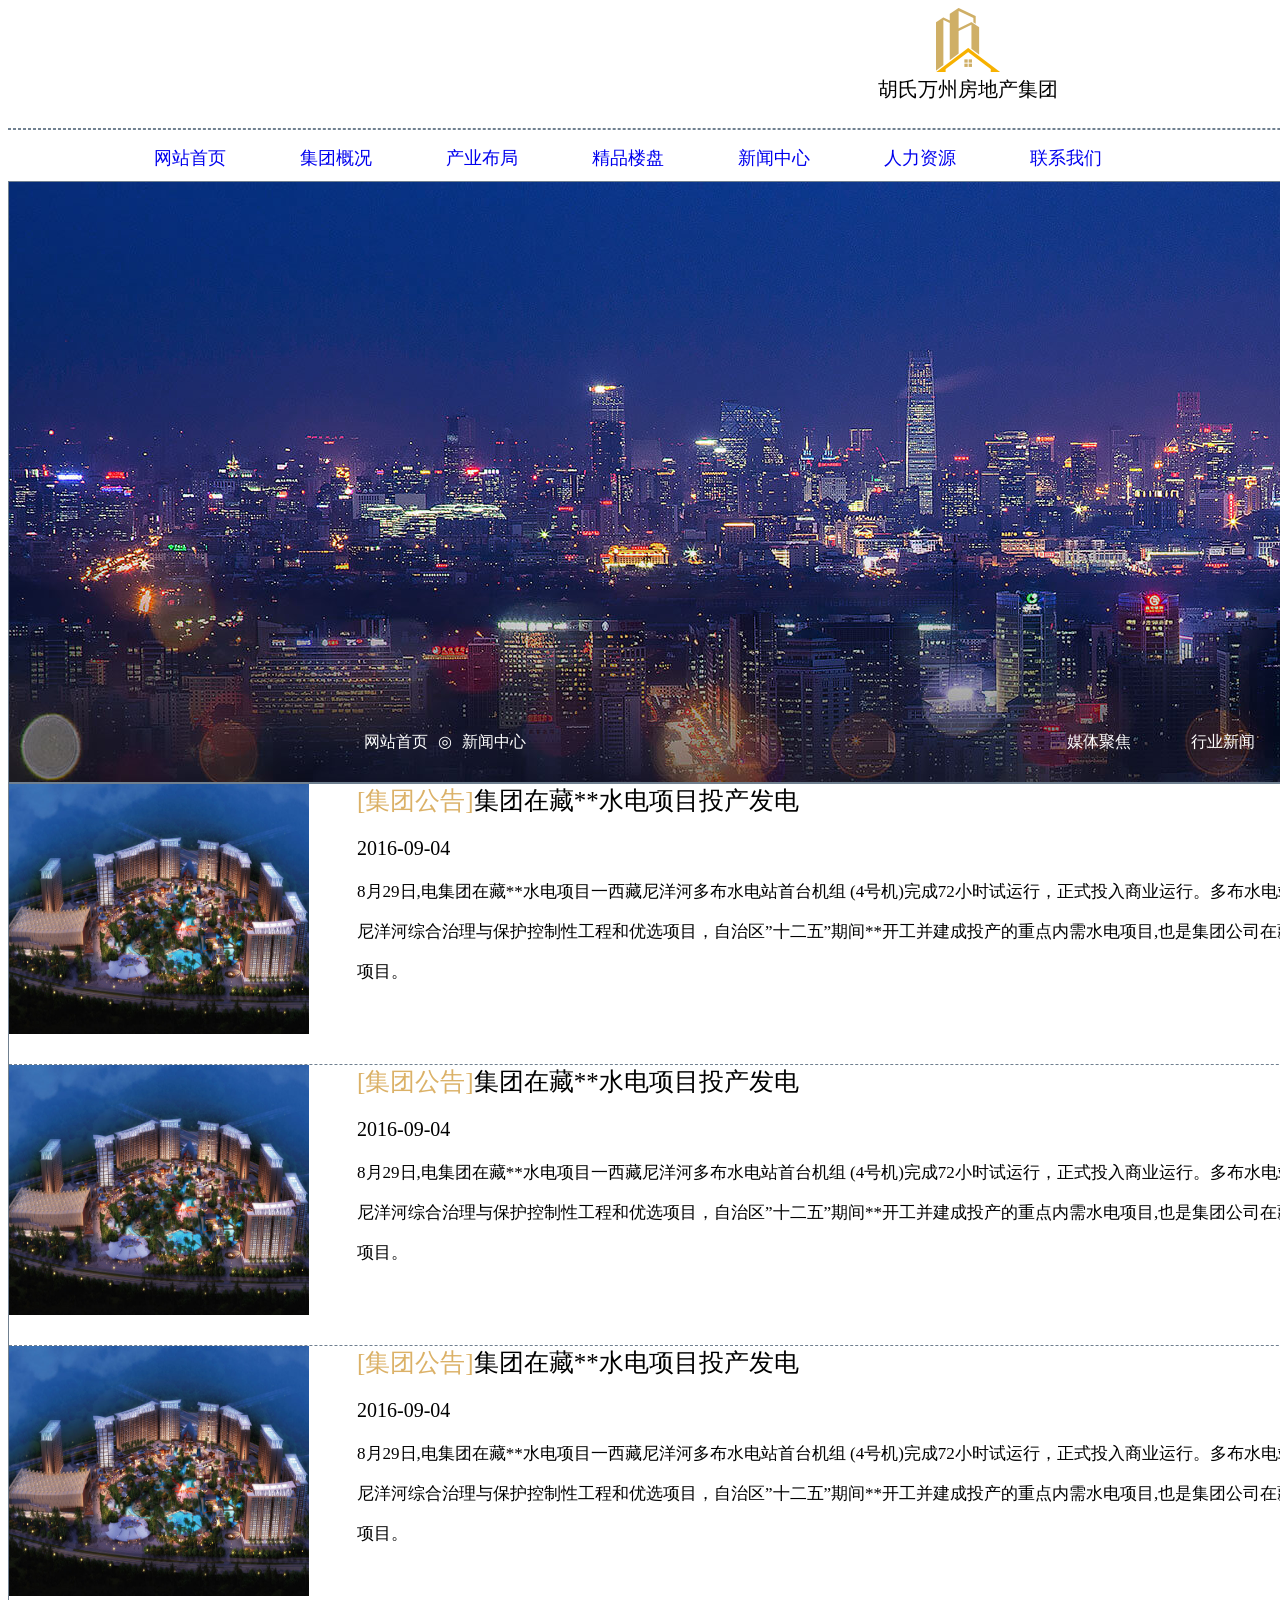
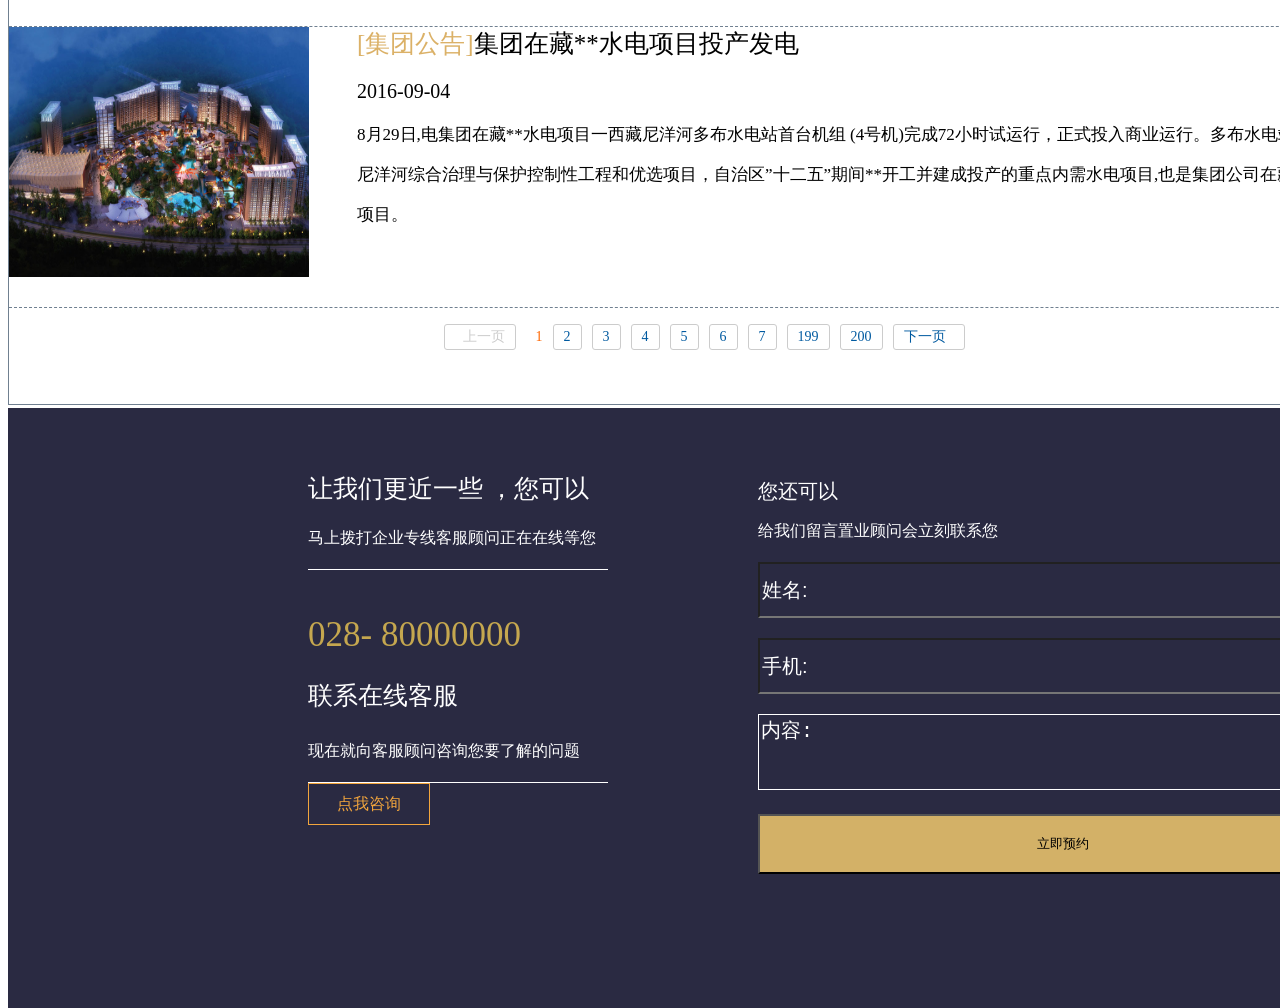
<file: web/html/news.html>
<!DOCTYPE html>
<html lang="en">
<head>
    <meta charset="UTF-8">
    <title>新闻中心</title>
    <link rel="stylesheet" href="../css/common.css">
    <script src="../js/jquery-3.3.1.min.js"></script>
    <script>
        $(function () {
            $("#headHtml").load("head.html")
            $("#footHtml").load("foot.html")
        });
    </script>
    <link rel="stylesheet" href="../css/index.css">
    <link rel="stylesheet" href="../css/news.css">
</head>
<body>
<!--头部分-->
<div class="index-head" id="headHtml"></div>

<!--广告-->
<div class="company-mid">

    <div class="company-mid-ad">
        <div>
            <div>网站首页</div>
            <div>◎</div>
            <div>新闻中心</div>

        </div>
        <div>
             <div>媒体聚焦</div>
             <div></div>
             <div>行业新闻</div>
             <div></div>
             <div>集团公告</div>
        </div>
    </div>
</div>
<!--中间部分-->
<div class="news-mid">
    <div class="news-box">
    <div class="floatLeft">
        <img src="../img/1.jpg" height="250" width="300"/></div>
    <div class="news-zi">
        <div><span>[集团公告]</span>集团在藏**水电项目投产发电</div>
        <div><p>2016-09-04</p></div>
        <div>
            <p>8月29日,电集团在藏**水电项目一西藏尼洋河多布水电站首台机组 (4号机)完成72小时试运行，正式投入商业运行。多布水电站是</p>
            <p>尼洋河综合治理与保护控制性工程和优选项目，自治区”十二五”期间**开工并建成投产的重点内需水电项目,也是集团公司在藏**水电</p>
            <p>项目。</p>
        </div>
    </div>
</div>
    <div class="news-box">
    <div class="floatLeft">
        <img src="../img/1.jpg" height="250" width="300"/></div>
    <div class="news-zi">
        <div><span>[集团公告]</span>集团在藏**水电项目投产发电</div>
        <div><p>2016-09-04</p></div>
        <div>
            <p>8月29日,电集团在藏**水电项目一西藏尼洋河多布水电站首台机组 (4号机)完成72小时试运行，正式投入商业运行。多布水电站是</p>
            <p>尼洋河综合治理与保护控制性工程和优选项目，自治区”十二五”期间**开工并建成投产的重点内需水电项目,也是集团公司在藏**水电</p>
            <p>项目。</p>
        </div>
    </div>
</div>
    <div class="news-box">
    <div class="floatLeft">
        <img src="../img/1.jpg" height="250" width="300"/></div>
    <div class="news-zi">
        <div><span>[集团公告]</span>集团在藏**水电项目投产发电</div>
        <div><p>2016-09-04</p></div>
        <div>
            <p>8月29日,电集团在藏**水电项目一西藏尼洋河多布水电站首台机组 (4号机)完成72小时试运行，正式投入商业运行。多布水电站是</p>
            <p>尼洋河综合治理与保护控制性工程和优选项目，自治区”十二五”期间**开工并建成投产的重点内需水电项目,也是集团公司在藏**水电</p>
            <p>项目。</p>
        </div>
    </div>
</div>
    <div class="news-box">
    <div class="floatLeft">
        <img src="../img/1.jpg" height="250" width="300"/></div>
    <div class="news-zi">
        <div><span>[集团公告]</span>集团在藏**水电项目投产发电</div>
        <div><p>2016-09-04</p></div>
        <div>
            <p>8月29日,电集团在藏**水电项目一西藏尼洋河多布水电站首台机组 (4号机)完成72小时试运行，正式投入商业运行。多布水电站是</p>
            <p>尼洋河综合治理与保护控制性工程和优选项目，自治区”十二五”期间**开工并建成投产的重点内需水电项目,也是集团公司在藏**水电</p>
            <p>项目。</p>
        </div>
    </div>
</div>
    <!--分页-->
    <div class="news-page">
        <!--分页-->
        <div class="page-icon">
            <span class="page-disabled"><i></i>上一页</span>
            <span class="page-current">1</span>
            <a href="#">2</a>
            <a href="#">3</a>
            <a href="#">4</a>
            <a href="#">5</a>
            <a href="#">6</a>
            <a href="#">7</a>
            ……
            <a href="#">199</a>
            <a href="#">200</a>
            <a class="page-next" href="#">下一页<i></i></a>
        </div>
    </div>
</div>
<!--尾部分-->
<div class="index-end" id="footHtml">
</div>
</body>
</html>
</file>
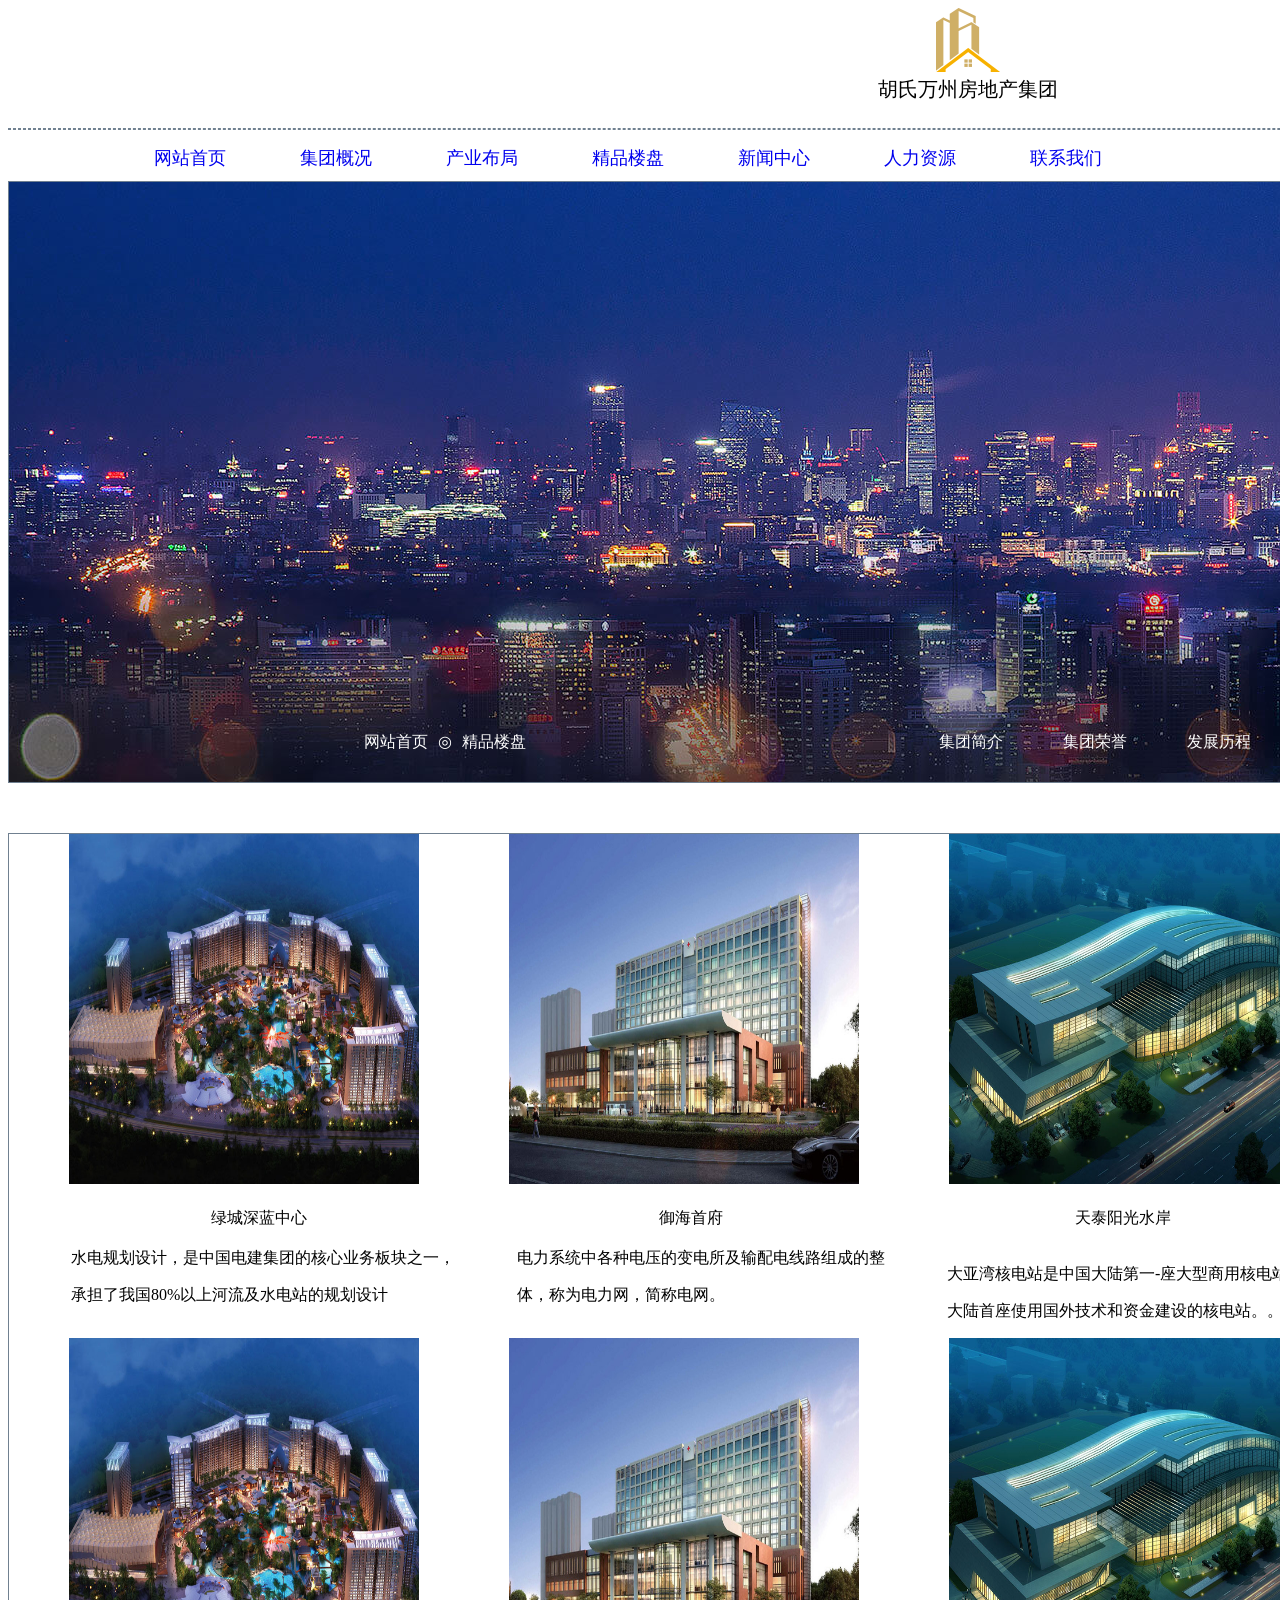
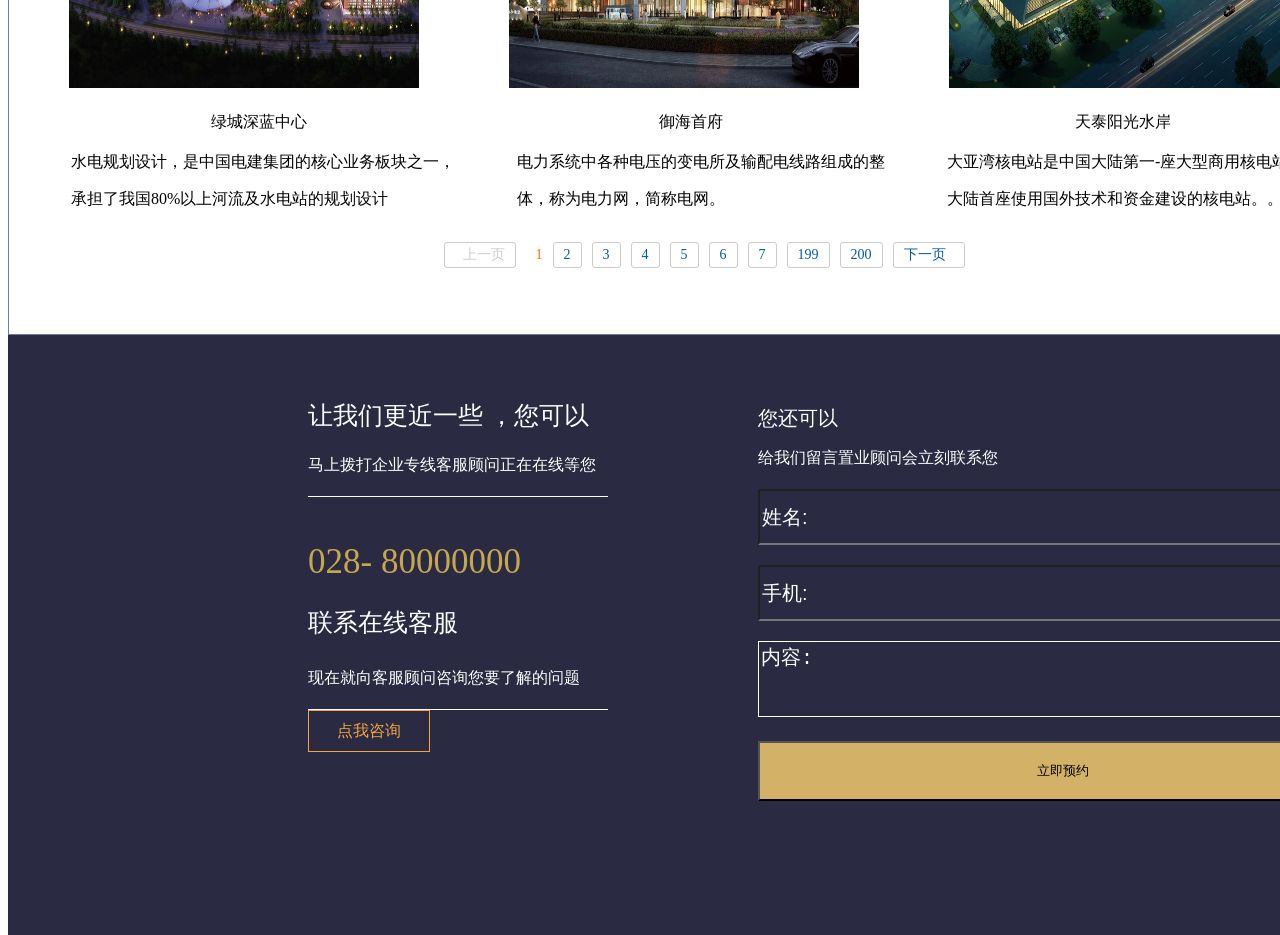
<file: web/html/productCase.html>
<!DOCTYPE html>
<html lang="en">
<head>
    <meta charset="UTF-8">
    <title>产品案例</title>
    <link rel="stylesheet" href="../css/common.css">
    <script src="../js/jquery-3.3.1.min.js"></script>
    <script>
        $(function () {
            $("#headHtml").load("head.html")
            $("#footHtml").load("foot.html")
        });
    </script>
    <link rel="stylesheet" href="../css/index.css">
    <link rel="stylesheet" href="../css/productCase.css">

</head>
<body>
<!--头部分-->
<div class="index-head" id="headHtml"></div>

<!--广告-->
<div class="company-mid">

    <div class="company-mid-ad">
        <div>
            <div>网站首页</div>
            <div>◎</div>
            <div>精品楼盘</div>

        </div>
        <div>
            <div>集团简介</div>
            <div>集团荣誉</div>
            <div>发展历程</div>
            <div>核心优势</div>
            <div>企业文化</div>
        </div>
    </div>
</div>
<!--中间部分-->
<div class="product-case-mid">
    <!--案例简介-->
    <div class="product-case-mid-info">
        <div>
           <div><img src="../img/1.jpg" height="600" width="960"/></div>
            <div><img src="../img/2.jpg" height="600" width="960"/></div>
            <div><img src="../img/3.jpg" height="600" width="960"/></div>
        </div>
        <div>
            <div>绿城深蓝中心</div>
            <div>御海首府</div>
            <div>天泰阳光水岸</div>
        </div>
        <div>
            <div>水电规划设计，是中国电建集团的核心业务板块之一，<p>
                承担了我国80%以上河流及水电站的规划设计</p>
            </div>
            <div>电力系统中各种电压的变电所及输配电线路组成的整<p>
                体，称为电力网，简称电网。</p>
            </div>
            <div><p>大亚湾核电站是中国大陆第一-座大型商用核电站也是</p>
                <p> 大陆首座使用国外技术和资金建设的核电站。。</p>
            </div>
        </div>
    </div>
    <!--案例简介-->
    <div class="product-case-mid-info">
        <div>
            <div><img src="../img/1.jpg" height="600" width="960"/></div>
            <div><img src="../img/2.jpg" height="600" width="960"/></div>
            <div><img src="../img/3.jpg" height="600" width="960"/></div>
        </div>
        <div>
            <div>绿城深蓝中心</div>
            <div>御海首府</div>
            <div>天泰阳光水岸</div>
        </div>
        <div>
            <div>水电规划设计，是中国电建集团的核心业务板块之一，<p>
                承担了我国80%以上河流及水电站的规划设计</p>
            </div>
            <div>电力系统中各种电压的变电所及输配电线路组成的整<p>
                体，称为电力网，简称电网。</p>
            </div>
            <div>大亚湾核电站是中国大陆第一-座大型商用核电站,也是<p>
                大陆首座使用国外技术和资金建设的核电站。。</p>
            </div>
        </div>
    </div>

    <div class="product-case-mid-page">
        <!--分页-->
        <div class="page-icon">
            <span class="page-disabled"><i></i>上一页</span>
            <span class="page-current">1</span>
            <a href="#">2</a>
            <a href="#">3</a>
            <a href="#">4</a>
            <a href="#">5</a>
            <a href="#">6</a>
            <a href="#">7</a>
            ……
            <a href="#">199</a>
            <a href="#">200</a>
            <a class="page-next" href="#">下一页<i></i></a>
        </div>
    </div>
</div>
<!--尾部分-->
<div class="index-end" id="footHtml">
</div>
</body>
</html>
</file>
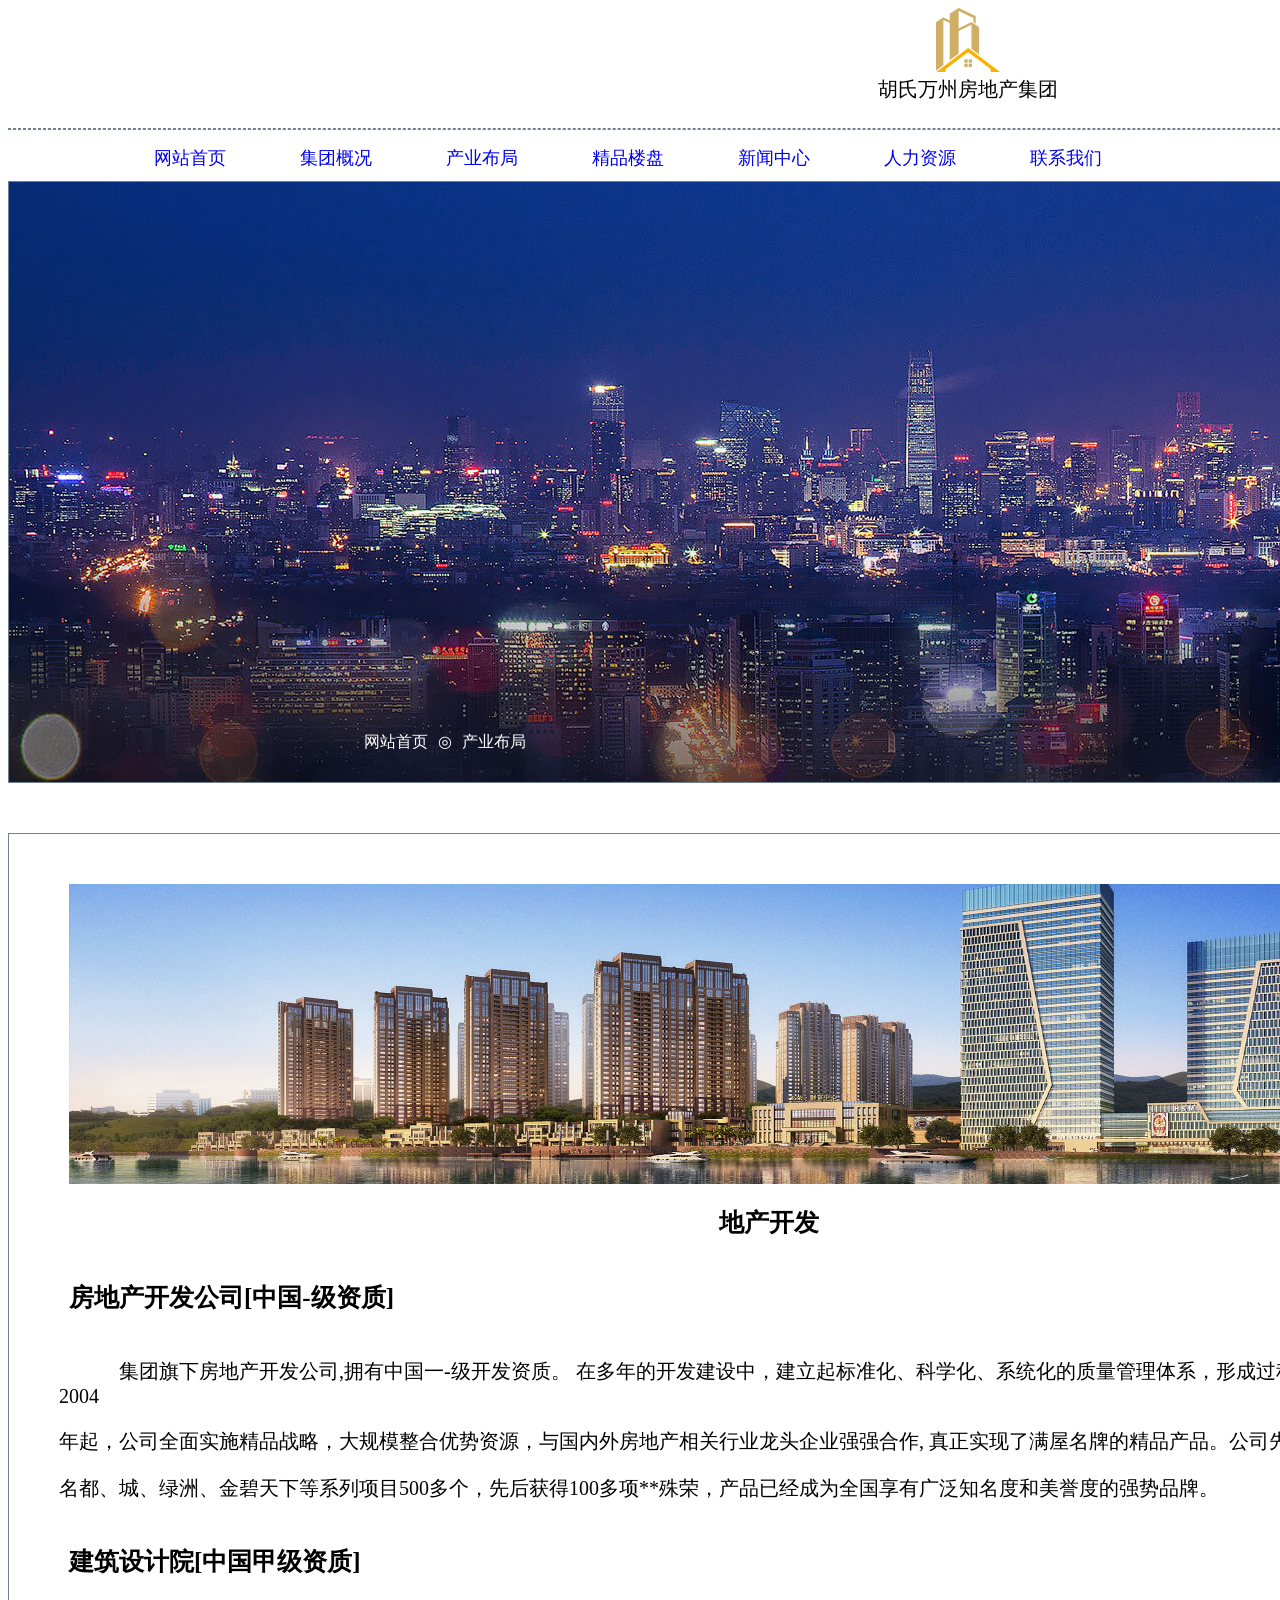
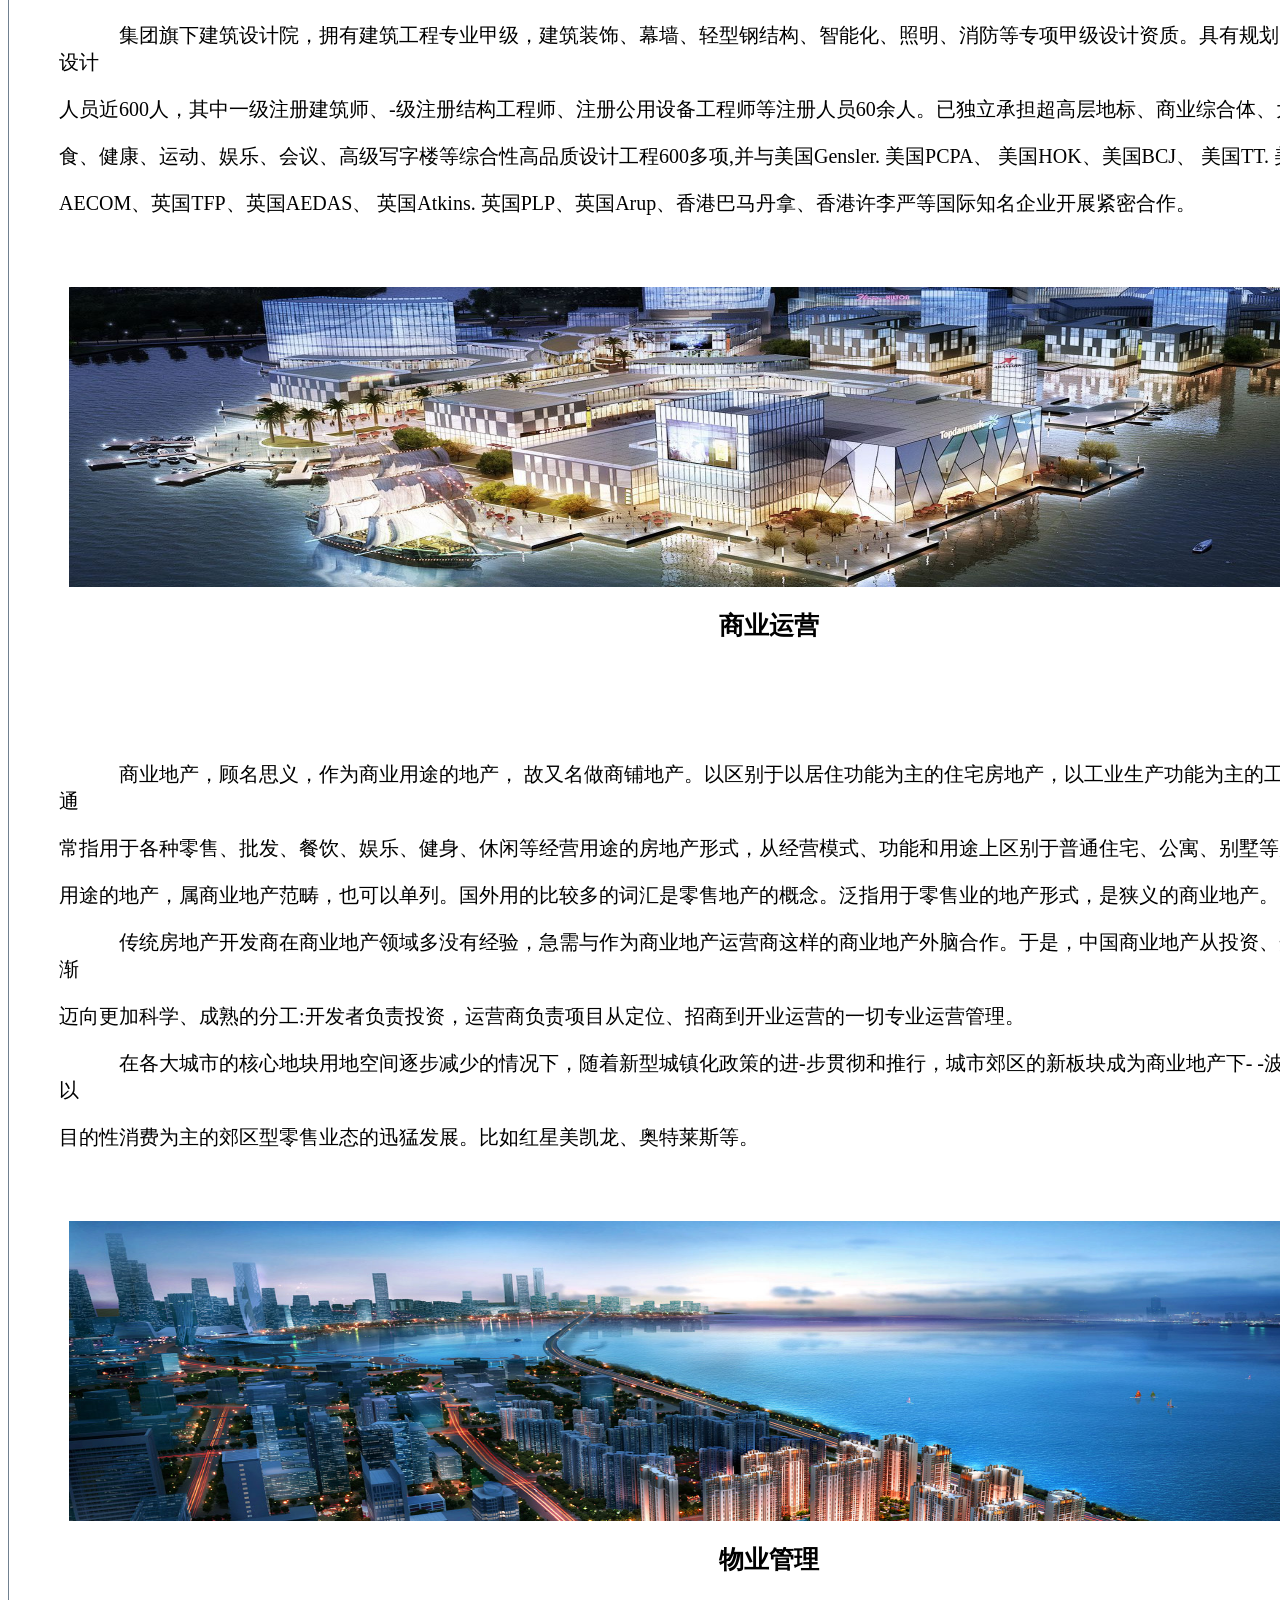
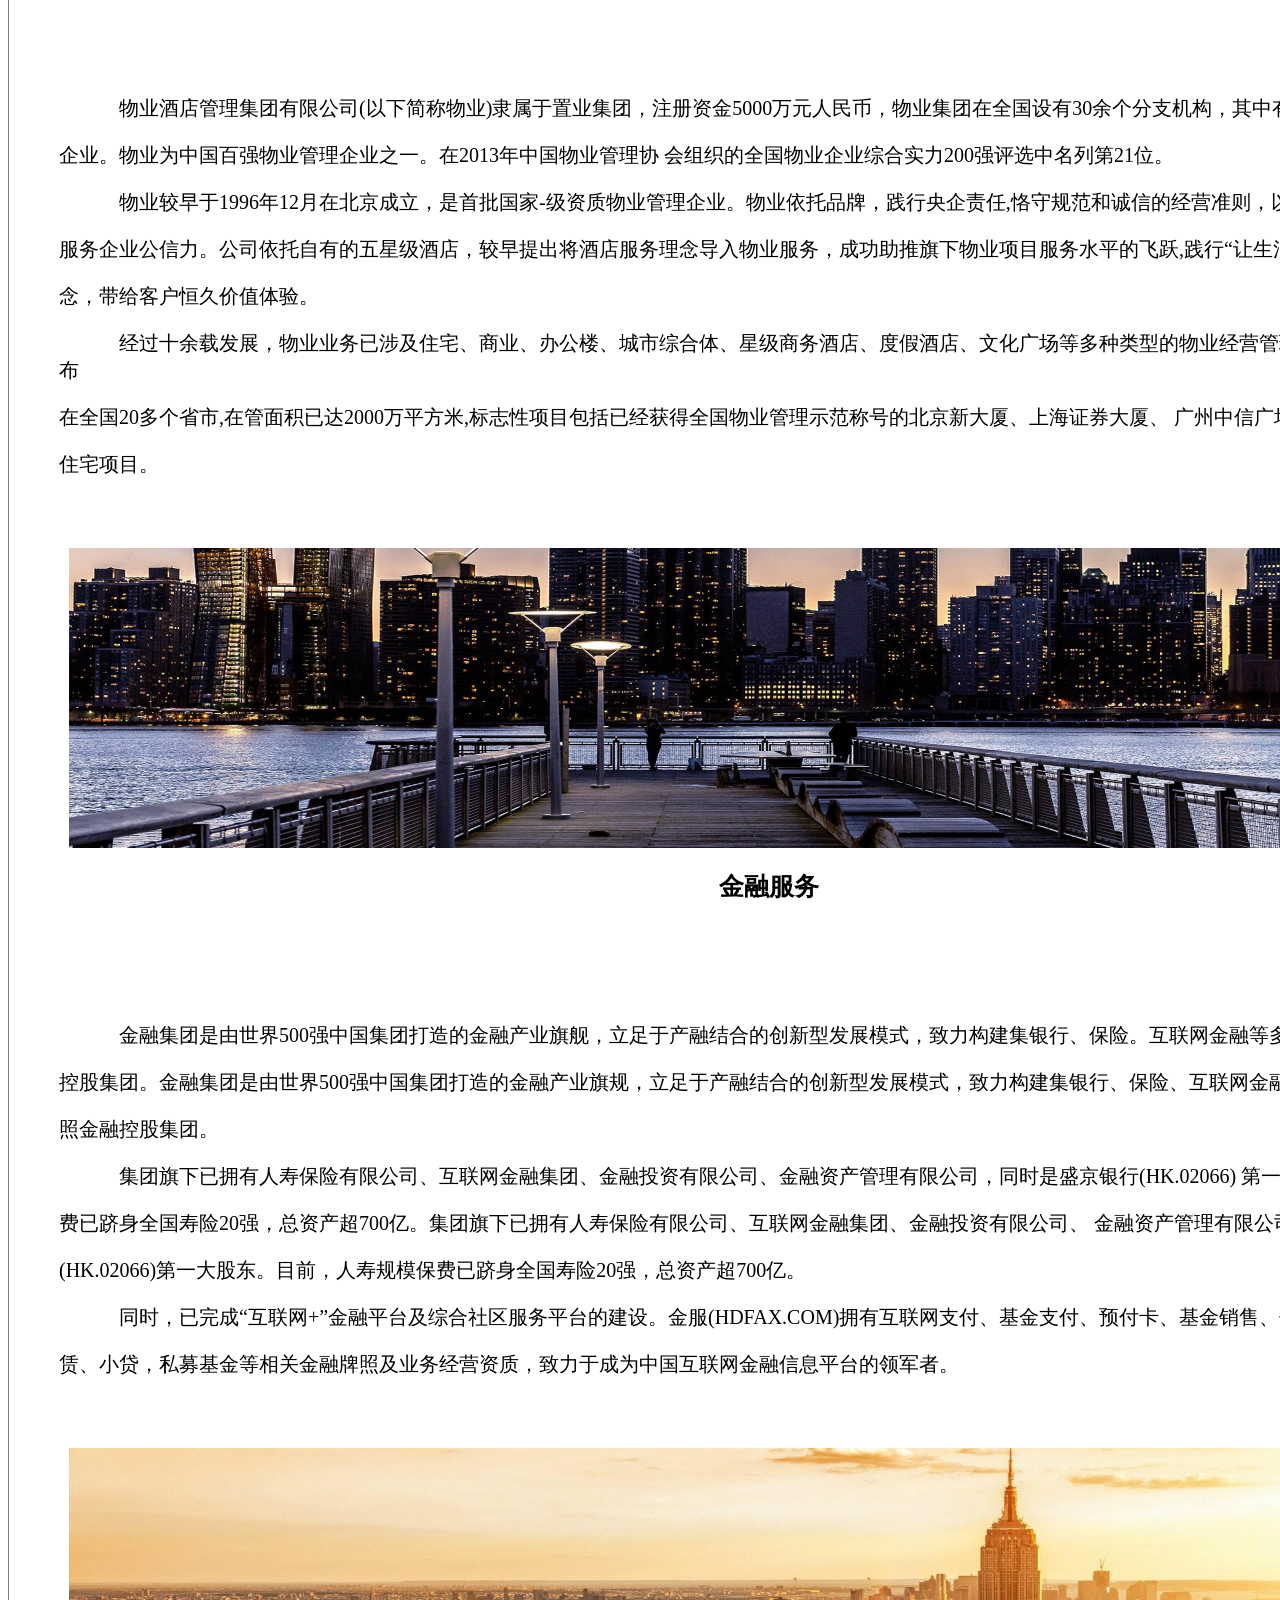
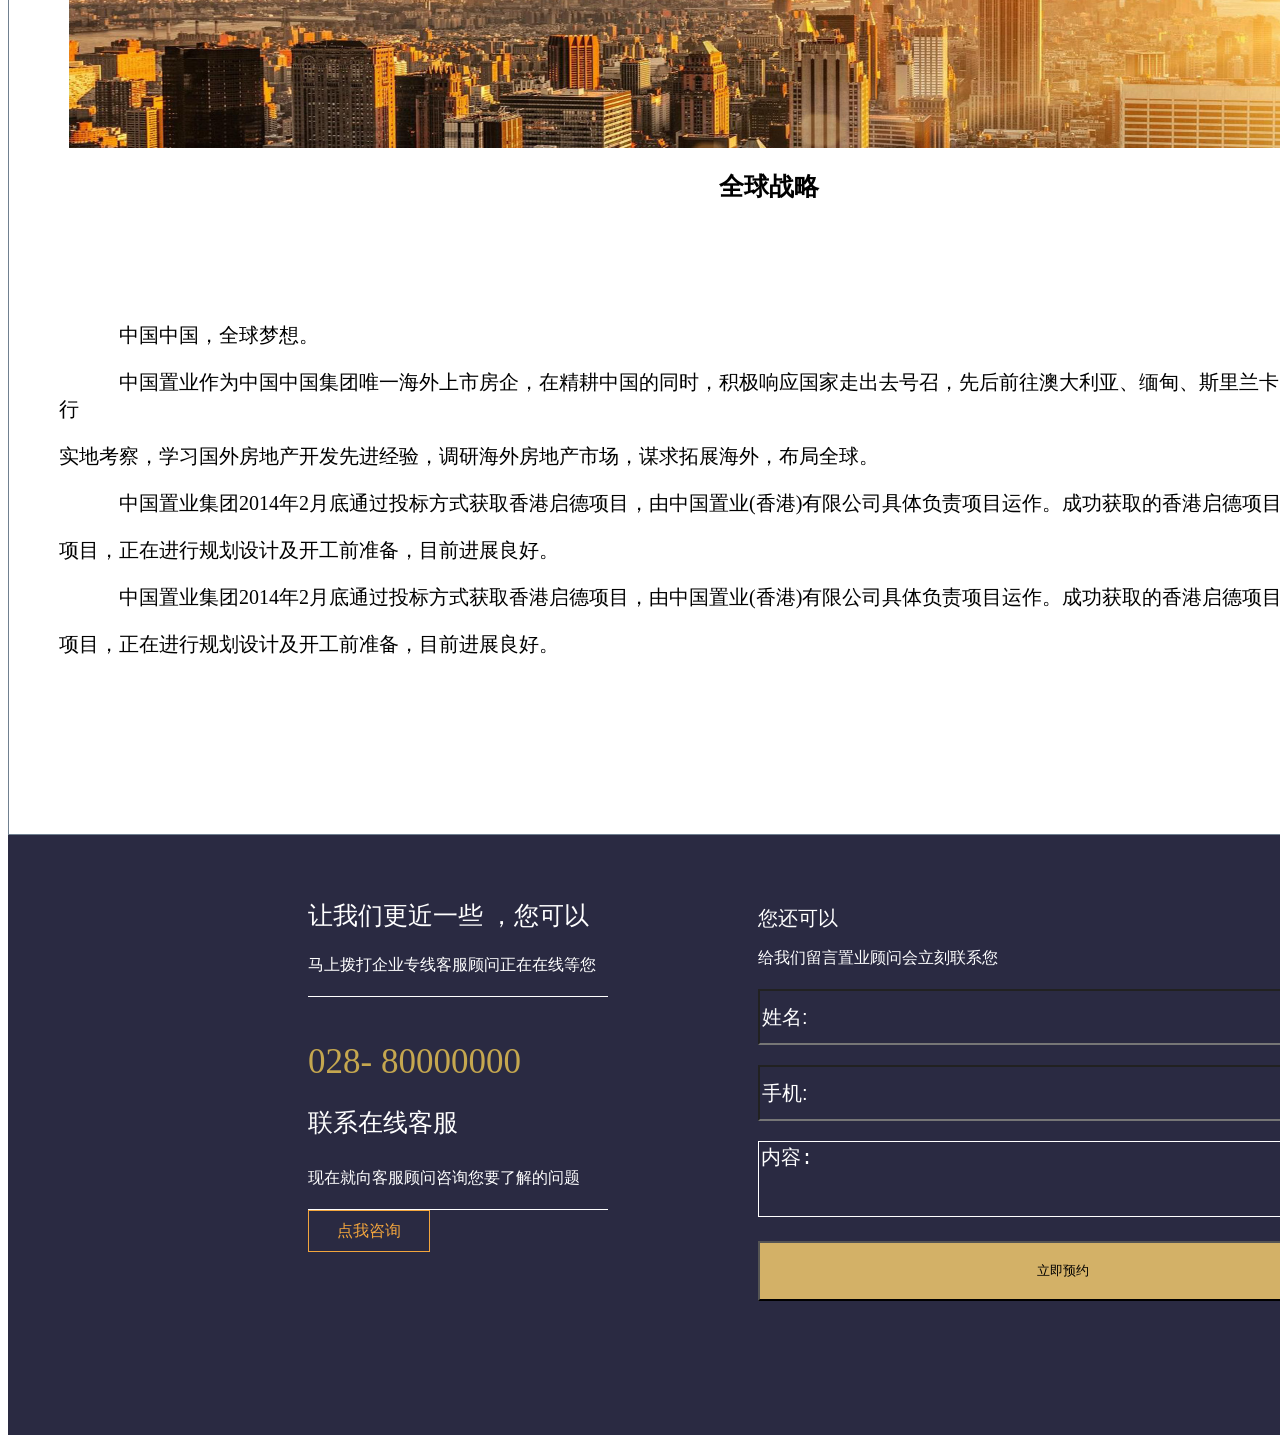
<file: web/html/productLayout.html>
<!DOCTYPE html>
<html lang="en">
<head>
    <meta charset="UTF-8">
    <title>产品布局</title>
	<script src="../js/jquery-3.3.1.min.js"></script>
	<script>
        $(function () {
            $("#headHtml").load("head.html")
            $("#footHtml").load("foot.html")
        });
	</script>
	<link rel="stylesheet" href="../css/common.css">
	<link rel="stylesheet" href="../css/productLayout.css">
	<link rel="stylesheet" href="../css/companyInfo.css">

</head>
<body>
<!--头部分-->
<div class="index-head" id="headHtml"></div>
<!--广告-->
<div class="company-mid">

	<div class="company-mid-ad">
		<div>
			<div>网站首页</div>
			<div>◎</div>
			<div>产业布局</div>
		</div>
		<div>
			<!--<div>集团简介</div>
			<div>集团荣誉</div>
			<div>发展历程</div>
			<div>核心优势</div>
			<div>企业文化</div>-->
		</div>
	</div>
</div>
<!--中间部分-->
<div class="productLt-mid">
	<!--图片-->
	<div>
		<div><img src="../img/b1.jpg"/></div>
	</div>
	<!--文字-->
	<div class="productLt-zi">地产开发</div>
	<div>
		<div>
			<div><span class="productLt-mid-tx">房地产开发公司[中国-级资质]</span></div>
			<div>
				<p><span>集团旗下房地产开发公司,拥有中国一-级开发资质。 在多年的开发建设中，建立起标准化、科学化、系统化的质量管理体系，形成过程质量控制和创优机制。2004</span></p>
				<p>年起，公司全面实施精品战略，大规模整合优势资源，与国内外房地产相关行业龙头企业强强合作, 真正实现了满屋名牌的精品产品。公司先后开发御景半岛、华府、</p>
				<p>名都、城、绿洲、金碧天下等系列项目500多个，先后获得100多项**殊荣，产品已经成为全国享有广泛知名度和美誉度的强势品牌。</p>
			</div>
		</div>
		<div>
			<div><span class="productLt-mid-tx">建筑设计院[中国甲级资质]</span></div>
			<div>
				<p><span>集团旗下建筑设计院，拥有建筑工程专业甲级，建筑装饰、幕墙、轻型钢结构、智能化、照明、消防等专项甲级设计资质。具有规划、建筑、结构、设备等专业设计</span></p>
				<p>人员近600人，其中一级注册建筑师、-级注册结构工程师、注册公用设备工程师等注册人员60余人。已独立承担超高层地标、商业综合体、大型居住区、酒店、饮</p>
				<p>食、健康、运动、娱乐、会议、高级写字楼等综合性高品质设计工程600多项,并与美国Gensler. 美国PCPA、 美国HOK、美国BCJ、 美国TT. 美国PB、美国</p>
				<p>AECOM、英国TFP、英国AEDAS、 英国Atkins. 英国PLP、英国Arup、香港巴马丹拿、香港许李严等国际知名企业开展紧密合作。</p>
			</div>
		</div>
	</div>
	<!--图片-->
	<div>
		<div><img src="../img/b2.jpg"/></div>
	</div>
	<!--文字-->
	<div class="productLt-zi">商业运营</div>
	<div>
		<div>
			<div><span class="productLt-mid-tx"></span></div>
			<div>
				<p><span>商业地产，顾名思义，作为商业用途的地产， 故又名做商铺地产。以区别于以居住功能为主的住宅房地产，以工业生产功能为主的工业地产等。商业地产广义上通</span></p>
				<p>常指用于各种零售、批发、餐饮、娱乐、健身、休闲等经营用途的房地产形式，从经营模式、功能和用途上区别于普通住宅、公寓、别墅等房地产形式。以办公为主要</p>
				<p>用途的地产，属商业地产范畴，也可以单列。国外用的比较多的词汇是零售地产的概念。泛指用于零售业的地产形式，是狭义的商业地产。</p>
				<p><span>传统房地产开发商在商业地产领域多没有经验，急需与作为商业地产运营商这样的商业地产外脑合作。于是，中国商业地产从投资、开发、运营-把抓的形式，逐渐</span></p>
				<p>迈向更加科学、成熟的分工:开发者负责投资，运营商负责项目从定位、招商到开业运营的一切专业运营管理。</p>
				<p><span>在各大城市的核心地块用地空间逐步减少的情况下，随着新型城镇化政策的进-步贯彻和推行，城市郊区的新板块成为商业地产下- -波热点区域。这极大地推进了以</span></p>
				<p>目的性消费为主的郊区型零售业态的迅猛发展。比如红星美凯龙、奥特莱斯等。</p>
			</div>
		</div>
	</div>
	<div c>
		<!--图片-->
		<div>
			<div><img src="../img/jj.jpg"/></div>
		</div>
		<!--文字-->
		<div class="productLt-zi">物业管理</div>
		<div>
			<div>
				<div><span class="productLt-mid-tx"></span></div>
				<div>
					<p><span>物业酒店管理集团有限公司(以下简称物业)隶属于置业集团，注册资金5000万元人民币，物业集团在全国设有30余个分支机构，其中有5家国家-级资质物业管理</span></p>
					<p>企业。物业为中国百强物业管理企业之一。在2013年中国物业管理协 会组织的全国物业企业综合实力200强评选中名列第21位。</p>
					<p><span>物业较早于1996年12月在北京成立，是首批国家-级资质物业管理企业。物业依托品牌，践行央企责任,恪守规范和诚信的经营准则，以诚相携，以信立业，塑造</span></p>
					<p>服务企业公信力。公司依托自有的五星级酒店，较早提出将酒店服务理念导入物业服务，成功助推旗下物业项目服务水平的飞跃,践行“让生活更美好"的物业服务理</p>
					<p>念，带给客户恒久价值体验。</p>
					<p><span>经过十余载发展，物业业务已涉及住宅、商业、办公楼、城市综合体、星级商务酒店、度假酒店、文化广场等多种类型的物业经营管理服务，公司120多个项目分布</span></p>
					<p>在全国20多个省市,在管面积已达2000万平方米,标志性项目包括已经获得全国物业管理示范称号的北京新大厦、上海证券大厦、 广州中信广场等商用项目和一批高端</p>
					<p>住宅项目。</p>
				</div>
			</div>
		</div>
		<!--图片-->
		<div>
			<div><img src="../img/b4.jpg"/></div>
		</div>
		<!--文字-->
		<div class="productLt-zi">金融服务</div>
		<div>
			<div>
				<div><span class="productLt-mid-tx"></span></div>
				<div>
					<p><span>金融集团是由世界500强中国集团打造的金融产业旗舰，立足于产融结合的创新型发展模式，致力构建集银行、保险。互联网金融等多元业务为-体的全牌照金融</span></p>
					<p>控股集团。金融集团是由世界500强中国集团打造的金融产业旗规，立足于产融结合的创新型发展模式，致力构建集银行、保险、互联网金融等多元业务为- 体的全牌</p>
					<p>照金融控股集团。</p>
					<p><span>集团旗下已拥有人寿保险有限公司、互联网金融集团、金融投资有限公司、金融资产管理有限公司，同时是盛京银行(HK.02066) 第一大股东。目前，人寿规模保</span></p>
					<p>费已跻身全国寿险20强，总资产超700亿。集团旗下已拥有人寿保险有限公司、互联网金融集团、金融投资有限公司、 金融资产管理有限公司，同时是盛京银行</p>
					<p>(HK.02066)第一大股东。目前，人寿规模保费已跻身全国寿险20强，总资产超700亿。</p>
					<p><span>同时，已完成“互联网+”金融平台及综合社区服务平台的建设。金服(HDFAX.COM)拥有互联网支付、基金支付、预付卡、基金销售、保险经纪、保理、融资租</span></p>
					<p>赁、小贷，私募基金等相关金融牌照及业务经营资质，致力于成为中国互联网金融信息平台的领军者。</p>
				</div>
			</div>
		</div>
		<!--图片-->
		<div>
			<div><img src="../img/b5_8mbz.jpg"/></div>
		</div>
		<!--文字-->
		<div class="productLt-zi">全球战略</div>
		<div>
			<div>
				<div><span class="productLt-mid-tx"></span></div>
				<div>
					<p><span>中国中国，全球梦想。</span></p>
					<p><span>中国置业作为中国中国集团唯一海外上市房企，在精耕中国的同时，积极响应国家走出去号召，先后前往澳大利亚、缅甸、斯里兰卡、西班牙、葡萄牙、 英国进行</span></p>
					<p>实地考察，学习国外房地产开发先进经验，调研海外房地产市场，谋求拓展海外，布局全球。</p>
					<p><span>中国置业集团2014年2月底通过投标方式获取香港启德项目，由中国置业(香港)有限公司具体负责项目运作。成功获取的香港启德项目,是公司*境外控股操盘</span></p>
					<p>项目，正在进行规划设计及开工前准备，目前进展良好。</p>
					<p><span>中国置业集团2014年2月底通过投标方式获取香港启德项目，由中国置业(香港)有限公司具体负责项目运作。成功获取的香港启德项目，是公司**境外控股操盘</span></p>
					<p>项目，正在进行规划设计及开工前准备，目前进展良好。</p>
				</div>
			</div>
		</div>
	</div>

</div>
<!--尾部分-->
<div class="index-end" id="footHtml">
</div>
</body>
</html>
</file>
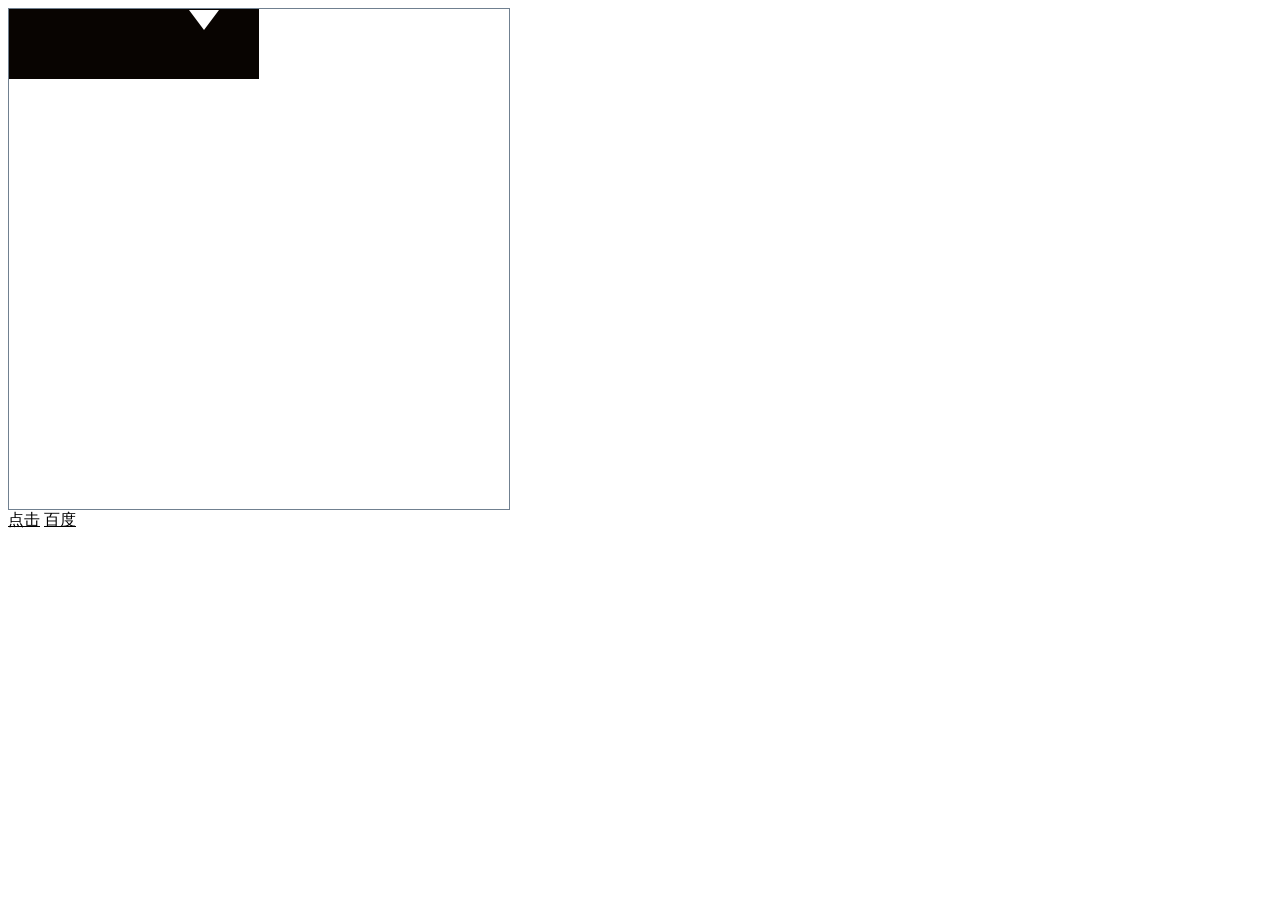
<file: web/html/test.html>
<!DOCTYPE html>
<html lang="en">
<head>
    <meta charset="UTF-8">
    <title>Title</title>
    <style type="text/css">
        .box{
            height: 500px;
            width: 500px;
            border: 1px solid slategray;
        }
        .triangleDiv{
            border-color: white #080401 #080401 #080401;
            border-style: solid;
            border-width: 20px 15px 0 15px;
            height: 0;
            width: 0;
            float: left;
            margin-top: 1px;
            margin-left: 180px;

        }
        /*矩形*/
        .rectangle {
            width: 250px;
            height: 70px;
            background: #080401;

        }

        a:link {
            color:black;
            text-decoration:underline;
        }
        a:visited {
            color:blue;
            text-decoration:none;
        }
        a:hover {
            color:red;
            text-decoration:none;
        }
        a:active {
            color:red;
            text-decoration:none;
        }
    </style>
</head>
<body>
<div class="box">
    <div class='triangleDiv'></div>
    <div class='rectangle'></div>
</div>

<a href="#">点击</a>
<a href="https://www.baidu.com/">百度</a>
</body>
</html>
</file>
<file: web/css/index.css>
/*-------------------------背景广告导航----------------------------------------*/
/*广告*/
.index-img{
    width: 1920px;
    height: 600px;
    border: 0.5px dashed slategray;
    background-image: url("../img/b5_8mbz.jpg");
    float: left;
}
/*三角形*/
/*.triangleDiv{
    border-color: #F2A53D #080401 #080401 #080401;
    border-style: solid;
    border-width: 20px 15px 0 15px;
    height: 0;
    width: 0;
    float: left;
    margin-top: 520px;
    margin-left: 550px;

}*/
/*矩形*/
.rectangle {
    width: 250px;
    height: 70px;
    background: #080401;
    margin-top: 520px;
    margin-left: 340px;
    float: left;

}
/*字体*/
.rectangle p{
    text-align: center;
    padding-top: 1px;
    color: white;
    color: #F2A53D;
    font-size: 20px;
}
/*鼠标事件*/
.rectangle:hover{
    background-color: #e69137;
}

.rectangle1 {
    width: 250px;
    height: 70px;
    background: #080401;
    margin-top: 520px;
    margin-left: 1px;
    float: left;

}
.rectangle1 p{
    text-align: center;
    padding-top: 1px;
    color: white;
    color: #F2A53D;
    font-size: 20px;
}
.rectangle1:hover{
    background-color: #e69137;
}
.rectangle2 {
    width: 250px;
    height: 70px;
    background: #080401;
    margin-top: 520px;
    margin-left: 1px;
    float: left;

}
.rectangle2 p{
    text-align: center;
    padding-top: 1px;
    color: white;
    color: #F2A53D;
    font-size: 20px;
}
.rectangle2:hover{
    background-color: #e69137;
}
.rectangle3 {
    width: 250px;
    height: 70px;
    background: #080401;
    margin-top: 520px;
    margin-left: 1px;
    float: left;

}
.rectangle3 p{
    text-align: center;
    padding-top: 1px;
    color: white;
    color: #F2A53D;
    font-size: 20px;
}
.rectangle3:hover{
    background-color: #e69137;
}
.rectangle4 {
    width: 250px;
    height: 70px;
    background: #080401;
    margin-top: 520px;
    margin-left: 1px;
    float: left;

}
.rectangle4 p{
    text-align: center;
    padding-top: 1px;
    color: white;
    color: #F2A53D;
    font-size: 20px;
}
.rectangle4:hover{
    background-color: #e69137;
}
/*-------------------中间部分-------------------------*/
.index-mid{
    width: 1400px;
    height: 2325px;
  /*  border: 1px solid slategray;*/
    margin: auto;
}
/*精品案例左边*/
.index-case{
    width: 80px;
    height: 150px;
   /* border: 1px solid slategray;*/
    float: left;
    margin-top: 70px;
    margin-left: 170px;
    font-size: 20px;
    font-weight: bold;
}
.index-case div:nth-child(2){
    margin-top: 20px;
}
/*精品案例右边图片*/
.index-box{
    width: 1000px;
    height: 180px;
   /* border: 1px solid red;*/
    float: left;

}
.index-box>div:first-child{
    width: 1000px;
    height: 120px;
  /*  border: 1px solid red;*/
    float: left;
}
.index-box>div div{
    float: left;
    padding: 0 10px;
    margin-left: 20px;
    text-indent: 2em;
    margin-top: 80px;
    text-indent: 3em;

}
/*精品案例右边文字*/
.index-case1{
    width: 1000px;
    height: 180px;
    /*border: 1px solid red;*/
    float: left;
    margin-top: -25px;

}
.index-case1> div div{
    float: left;
    padding: 0 10px;
    margin-left: 20px;
    text-indent: 3.5em;

}
/*精品案例图片*/
.cace-img{
    width: 1200px;
    height: 430px;
   /* border: 1px solid slategray;*/
    float: left;
    margin-left: 80px;
    margin-top: -80px;

}
.cace-img> div div{
    float: left;
    padding: 0px;
}

/*新闻中心*/
.index-mid-news{
    width: 1200px;
    height: 730px;
   /* border: 1px solid slategray;*/
    float: left;
    margin-left: 80px;
}

.index-mid-news .index-case{
    margin-left: 80px;
}

.mid-news{
    width: 900px;
    height: 260px;
   /* border: 1px solid slategray;*/
    float: right;
}
.new{
    width: 298px;
    height: 180px;
   /* border: 1px solid slategray;*/
    float: left;
    margin-top: 80px;
}
/*新闻字体设置*/
.mid-news>div span{
    font-size: 20px;
    /*对标题单行溢出*/
    overflow: hidden;
    white-space: nowrap;
    text-overflow: ellipsis;
}
.mid-news>div p{
    /*对新闻内容多行溢出*/
    display: -webkit-box;
    -webkit-box-orient: vertical;
    -webkit-line-clamp:2;
    overflow: hidden;
    font-family: "方正舒体";
}
/*胶囊形状*/
.new1{
   /* width: 80px;
    height: 28px;
    border: 1px solid #e69137;*/
    /*border: 1px solid #e69137;*/
    -moz-border-radius:50px;
    -webkit-border-radius:50px;
    border-radius:50px;
    width:80px;
    height:28px;
    background:transparent;
    float: left;

}
.new1:hover{
    background-color: #e69137;
}

/*公司介绍*/
.index-mid-company{
     width: 1200px;
    height: 400px;
    /*border: 1px solid slategray;*/
    float: left;
    margin-top: 70px;
    background-image: url("../img/g1.jpg");
}
.index-mid-company img{
    margin-top: 60px;
    float: left;
    margin-left: 640px;
}
/*公司文字*/
.mid-company{
    width: 400px;
    height: 200px;
   /* border: 1px solid slategray;*/
    float: right;
    margin-top: -230px;
    margin-right: 100px;
}
.mid-company1{
    float: right;
    margin-top: -140px;
    margin-right: 160px;
}
.mid-company span{
    font-size: 20px;
    font-weight: bold;
}
.mid-company p{
    font-family: "隶书";
}
/*公司简介*/
.mid-company-info{
    width: 1200px;
    height: 250px;
   /* border: 1px solid slategray;*/
    float: left;
    margin-top: 50px;
}
.mid-company-info> div div{
    float: left;
    padding: 0px 80px;
    margin-left: 30px;
}
.mid-company-info>div:nth-child(2) div{
    float: left;
    padding: 0px 80px;
    margin-left: 52px;
    line-height: 60px;
}
.mid-company-info>div:nth-child(3) div{
    float: left;
    padding: 0px 0px;
    margin-left: 42px;

}
</file>
<file: web/css/common.css>
/*--------------公司信息logo---------------------------*/
.index-logo{
    width: 1920px;
    height: 100px;
    /*   border-bottom: 0.5px solid slategray;
       margin: auto;*/

}
/*所有居中*/
.index-logo div{
    text-align:center;
}
.index-logo> div:nth-child(2){
    font-size: 20px;
}
.index-hr{
    width: 1920px;
    margin-top: 20px;
    border: 0.5px dashed slategray;
}
/*------------公司导航信息-------------------*/
.index-nav{
    width: 1200px;
    height: 50px;
    /*border: 1px solid slategray;*/
    margin: 15px auto;
}

.index-nav ul li{
    /*ul序号样式*/
    list-style: none;
    float: left;
    /* margin: 0px 20px;*/
    padding: 0px 0px 0px 20px;
    text-indent: 3em;
    font-size: 18px;

}

.index-nav ul li:hover{
    color: #e69137;
}


.floatLeft {
    float: left;
}

.floatRight {
    float: right;
}
/*------------------上面部分--------------------------*/
/*--------------------中间广告部分---------------------------------*/
.company-mid{
    height: 600px;
    width: 1920px;
    border: 1px solid slategray;
    margin: auto;
    background-image: url("../img/banner.jpg");
    margin-top: -30px;
}
.company-mid-ad>div:first-child div{
    float: left;
    padding: 0px 5px;
    color: white;
}
.company-mid-ad>div:first-child{
    margin-left: 350px;
    margin-top: 550px;
}
.company-mid-ad>div:last-child div{
    float: left;
    padding:0 30px ;
    color: white;

}
.company-mid-ad>div:last-child{
    float: right;
    margin-right: 400px;

}
.company-mid-ad>div:last-child :hover{
    background-color: #e69137;
}



/*------------------轮播-------------------------*/

.companyInfo-mid-img img{
    width: 266px;
    height: 240px;
}
.companyInfo-mid-img{
    width: 500%;
    height: 300px;
    margin-top: 50px;
    /*animation动画属性
        move 5s 要绑定动画的名字 5秒移动
        linear:表示动画从头到尾的速度都是相同的。不延迟
        infinite：normal 循环的
    */
    animation: move 10s linear 0s infinite normal;
}
/*@keyframes 规则是创建动画。
@keyframes 规则内指定一个 CSS
样式和动画将逐步从目前的样式更改为新的样式。
*/
@keyframes move {
    from{
        margin-left: 0;
    }
    to{
        margin-left: -600px;
    }
}

/*-------------尾部分--------------------------*/
.index-end{
    width: 1920px;
    height: 600px;
    /*border: 1px solid slategray;*/
    float: left;
    background-color: #2A2A42;
}
/*电话部分*/
.end-phone{
    width: 400px;
    height: 500px;
    /* border: 1px solid slategray;*/
    float: left;
    margin-top: 50px;
    margin-left: 300px;
}
.end-phone>div:first-child{
    width: 300px;
    border-bottom: 1px solid white;
    color: white;
    line-height: 30px;
}
.end-phone>div:first-child span{
    font-size: 25px;
}
.end-phone>div:nth-child(2){
    width: 300px;
    border-bottom: 1px solid white;
    color: white;
    line-height: 30px;
    margin-top: 50px;
}
.end-phone>div:nth-child(2) span:first-child{
    color: #C5A74F;
    font-size: 35px;
    line-height: 30px;
}
.end-phone>div:nth-child(2) span:nth-child(2){
    font-size: 25px;
}
.end-phone>div:nth-child(3){
    width: 120px;
    height: 40px;
    border: 1px solid #F2A53D;
    margin-top: 30px;
    color: #F2A53D;
    text-align: center;
    display: table-cell;
    vertical-align:middle;

}


/*文本域部分*/
.textarea{
    resize:none;
    width: 600px;
    height: 70px;
    background-color: #2A2A42;
    color: white;
    font-size: 20px;
    border: 1px solid white;

}
.end-text{
    width: 300px;
    height: 300px;
    /* border: 1px solid slategray;*/
    float: left;
    margin: auto;
    margin-top: 50px;
    margin-left: 50px;
    color: white;
}
.end-text span{
    font-size: 20px;
}
.end-text input[type=text] {
    width: 600px;
    background-color: #2A2A42;
    height: 50px;
    font-size: 20px;
    color: white;
    /*border: 1px solid white;*/

}
.end-text1 input[type=text]{
    height: 100px;
}
.end-text div{
    margin-top: 20px;
}

/*对提交按钮设置居中*/
.end-text div:last-child {
    width: 100px;
    margin: auto;
    margin-top: 20px;

}
/*对提交按钮设置*/
.end-text input[type=button] {
    width: 610px;
    height: 60px;
    float: left;
    margin-left: -100px;
    background-color: #D3B167;
}

/*右边微信*/
.end-wechart{
    width: 400px;
    height: 500px;
   /* border: 1px solid slategray;*/
    float: right;
    margin-top: 80px;
    margin-right: 60px;
    color: white;
    line-height: 50px;
}
.end-wechart>div:nth-child(even){
    margin-left: 20px;
}

/*----------------分页-----------------------------*/
/*设置div样式的整体布局*/
.page-icon{
    margin:20px 0 0 0;/*设置距离顶部20像素*/
    font-size:0;/*修复行内元素之间空隙间隔*/
    text-align:center;/*设置内容居中显示*/
}

/*设置共有的的样式布局，主要是进行代码优化，提高运行效率*/
.page-icon a,.page-disabled,.page-next{
    border:1px solid #ccc;
    border-radius:3px;
    padding:4px 10px 5px;
    font-size:14PX;/*修复行内元素之间空隙间隔*/
    margin-right:10px;
}

/*对 a 标签进行样式布局 */
.page-icon a{
    text-decoration:none;/*取消链接的下划线*/
    color:#005aa0;
}

.page-current{
    color:#ff6600;
    padding:4px 10px 5px;
    font-size:14PX;/*修复行内元素之间空隙间隔*/
}

.page-disabled{
    color:#ccc;
}

.page-next i,.page-disabled i{
    cursor:pointer;/*设置鼠标经过时的显示状态，这里设置的是显示状态为小手状态*/
    display:inline-block;/*设置显示的方式为行内块元素*/
    width:5px;
    height:9px;
    background-image:url(http://img.mukewang.com/547fdbc60001bab900880700.gif);/*获取图标的背景链接*/
}
.page-disabled i{
    background-position:-80px -608px;
    margin-right:3px;
}

.page-next i{
    background-position:-62px -608px;
    margin-left:3px;
}
</file>
<file: web/css/employee.css>
.employee-mid{
    width: 1200px;
    height: 400px;
    /*border: 1px solid slategray;*/
    margin: auto;
    margin-top: 50px;
}
</file>
<file: web/css/callUs.css>
.callus-content{
    width: 1400px;
    height: 800px;
    border: 1px solid slategray;
    margin: auto;
    margin-top: 50px;
}
.callus-content img{
    width: 50px;
    height: 50px;
}
/*设置地图区域*/
.ditu {
    width: 1200px;
    height: 400px;
    margin: 50px auto;

}

.callus-content>div:nth-child(2) div {
    float: left;
    padding: 0px 50px;
    margin-left: 220px;
    margin-top: 50px;
}
.callus-content>div:nth-child(3) div {
    float: left;
    padding: 0px 15px;
    margin-left: 200px;
    text-align: center;
    line-height: 20px;
    margin-top: 50px;
}
</file>
<file: web/css/company.css>
/*中间部分*/

/*公司简介*/
.mid-company-info{
    width: 1300px;
    height: 350px;
    /* border: 1px solid slategray;*/
    float: left;
    margin-top: 150px;
    margin-left: 300px;
}
.mid-company-info> div div{
    float: left;
    padding: 0px 70px;
    margin-left: 30px;
}
.mid-company-info>div:nth-child(2) div{
    float: left;
    padding: 0px 70px;
    margin-left: 52px;
    line-height: 60px;
}
.mid-company-info>div:nth-child(3) div{
    float: left;
    padding: 0px 5px;
    margin-left: 25px;
    font-size: 15px;
    text-align: center;

}
</file>
<file: web/css/companyInfo.css>
/*中间内容*/
.companyInfo-mid{
    height: 1500px;
    width: 1520px;
    border: 1px solid slategray;
    margin: auto;
    margin-top: 50px;
    overflow: hidden;/*图片超出隐藏*/
}
/*图片*/
.companyInfo-mid img{
    height: 300px;
    width: 1400px;
    margin-left: 60px;
    margin-top: 50px;
}
/*文字*/
.companyInfo-mid span{
    margin-left: 60px;
}
.companyInfo-mid p{
    font-size: 20px;
    margin-left: 50px;
}
.companyInfo-mid-tx{
    line-height: 80px;
    font-size: 25px;
    font-weight: bold;

}


/*------------------轮播-------------------------*/

.companyInfo-mid-img img{
    width: 266px;
    height: 240px;
}
.companyInfo-mid-img{
    width: 500%;
    height: 300px;
    margin-top: 50px;
    /*animation动画属性
        move 5s 要绑定动画的名字 5秒移动
        linear:表示动画从头到尾的速度都是相同的。不延迟
        infinite：normal 循环的
    */
    animation: move 10s linear 0s infinite normal;
}
/*@keyframes 规则是创建动画。
@keyframes 规则内指定一个 CSS
样式和动画将逐步从目前的样式更改为新的样式。
*/
@keyframes move {
    from{
        margin-left: 0;
    }
    to{
        margin-left: -600px;
    }
}
</file>
<file: web/css/news.css>
/*新闻布局*/
.news-mid{
    width: 1400px;
    height: 1220px;
    border: 1px solid slategray;
    margin: auto;
}
/*第一行文字*/
.news-zi>div:first-child{
    font-size: 25px;
}

.news-zi{
   text-indent: 3em;
}
.news-zi span{
    color: #DBB167;
}
/*第二行*/
.news-zi>div:nth-child(2){
    font-size: 20px;
}
.news-zi>div:nth-child(3){
    font-size: 17px;
    font-family: "仿宋";
}

.news-box{
    width: 1400px;
    height: 280px;
    border-bottom: 1px dashed slategray;

}

/*分页*/
.news-page{
    width: 1400px;
     height: 100px;
   /*  border: 1px solid red;*/
     float: left;

}
</file>
<file: web/css/productCase.css>
/*布局*/
.product-case-mid{
    width: 1400px;
    height: 1100px;
    border: 1px solid slategray;
    margin: auto;
    margin-top: 50px;
}
/*图片大小*/
.product-case-mid img{
    width: 350px;
    height: 350px;
 }
/*图片横排*/
.product-case-mid-info> div div{
    float: left;
    padding: 0px 30px;
    margin-left: 30px;
}
/*第一行文字*/
.product-case-mid-info>div:nth-child(2) div{
    float: left;
    padding: 0px 150px;
    margin-left: 52px;
    line-height: 60px;
}
/*第二行文字*/
.product-case-mid-info>div:nth-child(3) div{
    float: left;
    padding: 0px 0px;
    margin-left: 62px;

}
/*分页布局*/
.product-case-mid-page{
    width: 1400px;
    height: 100px;
   /* border: 1px solid slategray;*/
    float: right;
}
</file>
<file: web/css/productLayout.css>
/*中间内容*/
.productLt-mid{
    height: 4800px;
    width: 1520px;
    border: 1px solid slategray;
    margin: auto;
    margin-top: 50px;

}
/*--------------------中间文字图片内容------------------------------*/
.productLt-zi {
    line-height: 70px;
    font-size: 25px;
    font-weight: bold;
    text-align: center;
}
/*图片*/
.productLt-mid img{
    height: 300px;
    width: 1400px;
    margin-left: 60px;
    margin-top: 50px;
}
/*文字*/
.productLt-mid span{
    margin-left: 60px;
}
.productLt-mid p{
    font-size: 20px;
    margin-left: 50px;
}
.productLt-mid-tx{
    line-height: 80px;
    font-size: 25px;
    font-weight: bold;

}
</file>
